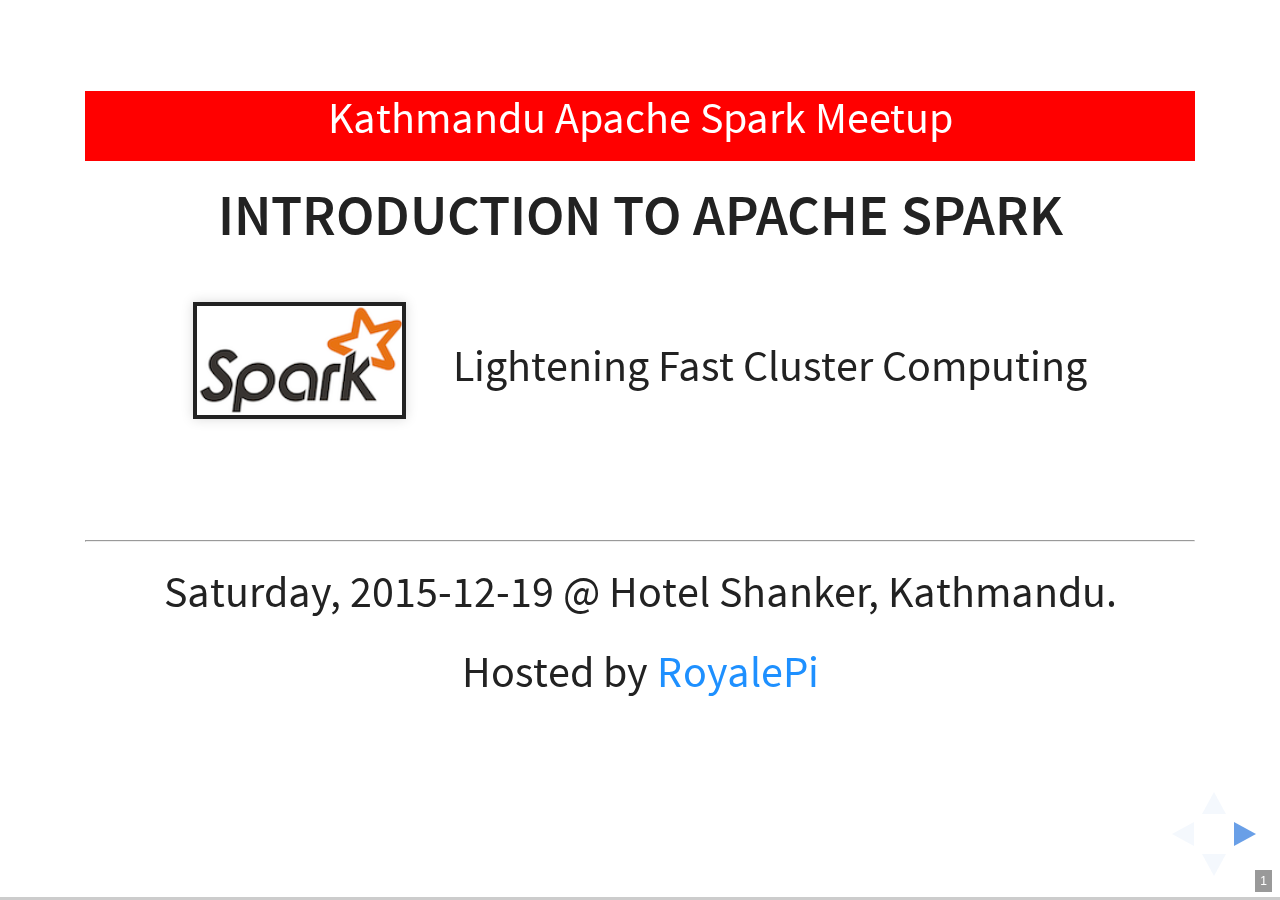
<file: my-presentations/kathmandu-apache-spark/introduction-to-spark/index.html>
<!DOCTYPE html>
<html lang="en">
<head>
    <meta charset="UTF-8">
    <meta name="author" content="Ganesh Chand">

    <meta name="apple-mobile-web-app-capable" content="true">
    <meta name="apple-mobile-web-app-status-bar-style" content="black-translucent">

    <title>Kathmandu-Apache-Spark-Meetup - Introduction to Apache Spark</title>
    <link href="css/reveal.css" rel="stylesheet">
    <!--<link href="css/theme/black.css" rel="stylesheet">-->
    <link href="css/theme/white.css" rel="stylesheet">
    <link href="css/mystyle.css" rel="stylesheet">
    <!-- Code syntax highlighting -->
    <link rel="stylesheet" href="lib/css/zenburn.css">

    <!--javascripts -->
    <script src="js/reveal.js" type="text/javascript"></script>
    <script src="lib/js/head.min.js"></script>
    <script src="plugin/highlight/highlight.js"></script>

    <!-- Printing and PDF exports -->
    <script>
        var link = document.createElement('link');
        link.rel = 'stylesheet';
        link.type = 'text/css';
        link.href = window.location.search.match(/print-pdf/gi) ? 'css/print/pdf.css' : 'css/print/paper.css';
        document.getElementsByTagName('head')[0].appendChild(link);
    </script>

    <!--[if lt IE 9]>
    <script src="lib/js/html5shiv.js"></script>
    <![endif]-->

</head>
<body>
<div class="reveal">

    <!-- Any section element inside of this container is displayed as a slide -->
    <div class="slides">
        <section data-background-color="white"> <!-- slide#1 -->
            <div class="slidesHeader">
                <p id="headerText">Kathmandu Apache Spark Meetup</p>
            </div>
            <h3 style="padding-top: 20px;">Introduction to Apache Spark</h3>

            <div style="height: 500px">
                <table>
                    <tbody>
                    <tr>
                        <td><img src="image/apache_spark_logo_2.jpeg"></td>
                        <td style="vertical-align: middle;">Lightening Fast Cluster Computing</td>
                    </tr>
                    </tbody>
                </table>
                <br>
                <hr>
                <p>Saturday, 2015-12-19 @ Hotel Shanker, Kathmandu.</p>

                <p>Hosted by <span style="color: dodgerblue">RoyalePi</span></p>

            </div>
            <!--<div class='instruction'>-->
            <!--Use &nbsp; &lt; &nbsp; and &nbsp; &gt; &nbsp; arrows to navigate-->
            <!--</div>-->
        </section>
        <section>
            <h2>Agenda</h2>
            <ul>
                <li class="fragment roll-in">About Kathmandu Apache Spark Meetup</li>
                <li class="fragment roll-in">About RoyalePi</li>
                <li class="fragment roll-in">Q&A by Databricks</li>
                <li class="fragment roll-in">Big Data Overview</li>
                <li class="fragment roll-in">Apache Spark Introduction</li>
                <li class="fragment roll-in">Hello from Paris by Ludwine</li>
                <li class="fragment roll-in">Break for Snacks - 12:00 - 12:30</li>
                <li class="fragment roll-in">Hands-on</li>
                <li class="fragment roll-in">Crime against Women in India case study using R & Python
                    by Aakash Bikram Chand</li>
                <li class="fragment roll-in">Quiz</li>
            </ul>
            <aside class="notes">
                <ul>
                    <li>10 AM - Greetings: Namaste and Good morning! First off, I would like to thank you all for
                        spending your Saturday with us. I am really thrilled to see so many of you here showing
                        interest in being part of Kathmandu Apache Spark Community. We have a long list of agenda for
                        today. Today's is to kick-start this meetup group and give an introductory overview of Big Data
                        in general and Apache Spark in particular.
                    </li>
                    <li>About Kathmandu Spark - 5 min.</li>
                    <li>About RoyalePi and Akalico Demo - 30 min.</li>
                    <li>Q&A by Databricks - 15 - 30 min.</li>
                    <li>Big Data Overview - 15 min.</li>
                    <li>Intro to Spark - 30 min.</li>
                    <li>Hello from Paris by Ludwine</li>
                    <li>Break at 12:00 for snacks - 30 min. and Jjung to give 15 min. presentation</li>
                    <li>Hands-On for 30 min.</li>
                    <li>Crime against Women in India using R & Python by Aakash Bikram Chand</li>
                    <li>Annonucements, wrapups and social hours 30 min.</li>
                </ul>
            </aside>
        </section>
        <section class="fragments">
            <h2>Kathmandu Apache Spark Meetup</h2>
            <ul>
                <li class="fragment roll-in">It's a community of professionals and enthusiasts</li>
                <li class="fragment roll-in">We are <strong>51</strong> members as of today</li>
                <li class="fragment roll-in">Once a quarter - can vary</li>
                <li class="fragment roll-in">Individual - share, learn and network</li>
                <li class="fragment roll-in">Companies - promote, attract talents</li>
                <li class="fragment roll-in">Hands-on better than just the presentation</li>
                <li class="fragment roll-in">Presentation and technical materials to be shared</li>
                <li class="fragment roll-in">Speakers - local, remote (US and other countries)</li>

            </ul>
        </section>
        <section>
            <section data-background-transition="zoom">
                <h2>About Me</h2>
                <p>Software Engineer (Data & Analytics) @ Guidewire Software, San Francisco Bay Area </p>
                <table>
                    <tr>
                        <td><img src="image/ganesh_big_data1.jpg" height="400px"></td>
                        <td style="vertical-align: middle;">
                            <table>
                                <tr>
                                    <td>Twitter</td>
                                    <td>@geechand</td>
                                </tr>
                                <tr>
                                    <td>LinkedIn</td>
                                    <td>chandganesh</td>
                                </tr>
                            </table>
                        </td>
                    </tr>
                </table>
                <!--<div style="height: 350px">-->
                <!--<img src="image/ganesh_big_data1.jpg">-->
                <!--</div>-->
            </section>
            <section class="fragments" data-autoslide="2000">
                <h3>Education</h3>
                <ul>
                    <li class="fragment roll-in">School</li>
                    <ul>
                        <li class="fragment roll-in">DPS, Doti</li>
                        <li class="fragment roll-in">LRI, Kathmandu</li>
                    </ul>
                    <li class="fragment roll-in">College</li>
                    <ul>
                        <li class="fragment roll-in">AMC PU College, Bangalore</li>
                        <li class="fragment roll-in">BVB College of Engg. and Tech, Hubli, Karnataka</li>
                    </ul>
                    <li class="fragment roll-in">Others</li>
                    <ul>
                        <li class="fragment roll-in">Continuing Studies - Stanford University and UCSC Santa Cruz</li>
                    </ul>
                </ul>
            </section>
            <section class="fragments" data-autoslide="2000">
                <h3>Professional Experience</h3>
                <ul>
                    <li class="fragment roll-in">11 years</li>
                    <li class="fragment roll-in">Past Companies: SunGard, Accenture, American National Insurance
                        Company
                    </li>
                    <li class="fragment roll-in">Places: Bangalore, Mumbai, Yokohama, Houston, San Francisco</li>
                </ul>
            </section>
        </section>
        <section>
            <section><h2>About RoyalePi</h2></section>
            <section>
                <h3>Who We Are?</h3>
                <ul>
                    <li class="fragment roll-in">Kathmandu based Startup, founded in 2013</li>
                    <li class="fragment roll-in">Development Center - Kathmandu and Dhangadhi</li>
                    <li class="fragment roll-in">We're in it to
                        <block class="royalePILogo">ins
                            <block class="pi">π</block>
                            re
                        </block>
                    </li>
                    <li class="fragment roll-in">4 members</li>
                </ul>
                <block class="fragment roll-in"><img src="image/RoyalePITeam.jpg" height="300px"></block>
            </section>
            <section>
                <h3>What We Do?</h3>
                <ul>
                    <li class="fragment roll-in">Build Software Products - Transactional and Data Analytics</li>
                    <li class="fragment roll-in">Training for Data Scientist and Data Engineer</li>
                    <ul class="fragment roll-in">
                        <li>Big Data</li>
                        <li>Hadoop</li>
                        <li>Python</li>
                        <li>R</li>
                        <li>Spark</li>
                        <li>Scala</li>
                        <li>Machine Learning</li>
                    </ul>
                </ul>
            </section>
            <section>
                <h3>what's Next?</h3>
                <ul>
                    <li>Data Driven Analytic applications - Work-in-progress</li>
                    <li>Why Spark?</li>
                </ul>
                <aside class="notes">
                    Spark is Open Source
                    Provides Multiple Language Interface
                    Huge Community
                    Single platform for interactive, iterative, streaming and batch analtycis
                </aside>
            </section>
            <section>
                <h3>Akalico Overview</h3>
            </section>
        </section>
        <section>
            <h2>Overview and Q&A by Databricks</h2>
            <table>
                <tr>
                    <td><img src="image/DatabricksTeamandGanesh.jpg" height="400px"></td>
                    <td style="vertical-align: middle;">
                        <ul>
                            <li>Denny Lee</li>
                            <li>Jason Pohl</li>
                        </ul>
                    </td>
                </tr>
            </table>
        </section>
        <section>
            <section>
                <h1>Big Data Overview</h1>
                <div style="height: 500px">
                    <img src="image/big_data_head.jpg">
                </div>
            </section>
            <section class="fragments">
                <h2>What is Big Data?</h2>

                <p class="fragment roll-in">It depends...</p>
            </section>
            <section>
                <p>Google & Oxford</p>

                <div style="height: 500px">
                    <img src="image/big_data_oxford_definition.jpg">
                </div>
            </section>
            <section>
                <blockquote>"Big data is a broad term for data sets so <strong>large or
                    complex</strong>
                    that traditional data processing applications are inadequate."
                    <br>- wikipedia
                </blockquote>
            </section>
            <section>
                <p>As per <strong>Siri...</strong></p>
                <div style="height: 500px">
                    <img src="image/siri_big-data.PNG">
                </div>
            </section>
            <section>
                <p>The Four Vs...</p>

                <div style="height: 500px">
                    <img src="image/four-V-of-big-data.jpg">
                    <footer class="sourceCredit">
                        source:http://www.datasciencecentral.com/profiles/blogs/data-veracity
                    </footer>
                </div>
                <aside class="notes">
                    <ul>
                        <li>Volume- refers to the vast amounts of data generated every second. Just think of all the
                            emails,
                            twitter messages, photos, video clips, sensor data etc. we produce and share every second.
                            We are not talking Terabytes but Zettabytes or Brontobytes.
                            On Facebook alone we send 10 billion messages per day, click the "like' button 4.5 billion
                            times and upload 350 million new pictures each and every day.
                            This increasingly makes data sets too large to store and analyse using traditional database
                            technology. With big data technology we can now store and use these data sets with the help
                            of distributed
                            systems, where parts of the data is stored in different locations and brought together by
                            software.
                        </li>

                        <li>Velocity - Velocity refers to the speed at which new data is generated and the speed at
                            which data
                            moves
                            around. Just think of social media messages going viral in seconds, the speed at which
                            credit card transactions are checked for fraudulent activities, or the milliseconds it takes
                            trading
                            systems to analyse social media networks to pick up signals that trigger decisions to buy or
                            sell
                            shares. Big data technology allows us now to analyse the data while it is being generated,
                            without ever
                            putting it into databases.
                            "If only Bradley arm was long.." tweet by Ellen during the Oscars ceremony - surpassed the
                            million
                            mark within hours.
                        </li>

                        <li>Variety refers to the different types of data we can now use. In the past we focused on
                            structured
                            data that neatly fits into tables or relational databases, such as financial data (e.g.
                            sales by product
                            or region).
                            In fact, 80% of the world’s data is now unstructured, and therefore can’t easily be put into
                            tables
                            (think of photos, video sequences or social media updates). With big data technology we can
                            now harness
                            differed types of data (structured and unstructured) including messages, social media
                            conversations, photos, sensor
                            data, video or voice recordings and bring them together with more traditional,
                            structured data.
                        </li>

                        <li>Veracity refers to the messiness or trustworthiness of the data. With many forms of big
                            data,
                            quality and accuracy are less controllable (just think of Twitter posts with hash tags,
                            abbreviations, typos and
                            colloquial speech as well as the reliability and accuracy of content) but big data and
                            analytics technology now allows us
                            to work with these type of data. The volumes often make up for the lack of quality or
                            accuracy.
                        </li>
                    </ul>

                </aside>
            </section>
            <section>
                <p>Well, there is the 5th "V" - Value.</p>
                <ul>
                    <li>Most Important V of Big Data</li>
                    <li>Cost & Benefits</li>
                </ul>
                <aside class="notes">
                    <p>Having access to big data is no good unless we can turn it into value.
                        Companies are starting to generate amazing value from their big data. So you can safely argue
                        that
                        'value' is the most important V of Big Data. It is important that businesses make a business
                        case
                        for any attempt to collect and leverage big data. It is so easy to fall into the buzz trap and
                        embark on big data initiatives without a clear understanding of costs and benefits.
                    </p>
                </aside>
            </section>
            <section>
                <p>Some use cases</p>
                <!--<ul class="slideList">-->
                <ul class="fragment roll-in">
                    <li class="fragment highlight-current-blue">Understanding and Targeting Customers - amazon.com</li>
                    <li class="fragment highlight-current-blue">Understanding and Optimizing Business Processes - Talent
                        Acquisition
                    </li>
                    <li class="fragment highlight-current-blue">Personal Quantification and Performance Optimization -
                        Fitness Apps
                    </li>
                    <li class="fragment highlight-current-blue">Improving Healthcare service - Disease Prevention and
                        Control
                    </li>
                    <li class="fragment highlight-current-blue">Improving Sports Performance - Sports Science,
                        MoneyBall
                    </li>
                    <li class="fragment highlight-current-blue">Improving customer Service - Guest Analytics for
                        Hotels
                    </li>
                    <li class="fragment highlight-current-blue">Improving Security and Law Enforcement - Predictive
                        policing
                    </li>
                </ul>
                <aside class="notes">
                    <ul>
                        <li><strong>Understanding and Targeting Customers:</strong> This is one of the biggest and most
                            publicized areas
                            of big data use today. Here, big data is used to better understand customers and their
                            behaviors and preferences.
                            Companies are keen to expand their traditional data sets with social media data, browser
                            logs as well as text analytics and sensor data to get a more complete picture
                            of their customers. The big objective, in many cases, is to create predictive models. You
                            might remember the example of U.S. retailer Target, who is now able to very
                            accurately predict when one of their customers will expect a baby. Using big data, Telecom
                            companies can now better predict customer churn; Wal-Mart can predict what
                            products will sell, and car insurance companies understand how well their customers actually
                            drive. Even government election campaigns can be optimized using big data
                            analytics. Some believe, Obama’s win after the 2012 presidential election campaign was due
                            to his team’s superior ability to use big data analytics.
                        </li>
                        <li><strong>Understanding and Optimizing Business Processes:</strong>

                            Big data is also increasingly used to optimize business processes. Retailers are able to
                            optimize
                            their stock based on predictions generated from social media data,
                            web search trends and weather forecasts. One particular business process that is seeing a
                            lot of big
                            data analytics is supply chain or delivery route optimization.
                            Here, geographic positioning and radio frequency identification sensors are used to track
                            goods or
                            delivery vehicles and optimize routes by integrating live traffic data,
                            etc. HR business processes are also being improved using big data analytics. This includes
                            the
                            optimization of talent acquisition – Moneyball style, as well as the
                            measurement of company culture and staff engagement using big data tools.
                        </li>
                        <li><strong>Personal Quantification and Performance Optimization:</strong>
                            Big data is not just for companies and governments but also for all of us individually. We
                            can now benefit from the data generated from wearable devices such as smart
                            watches or smart bracelets. Take the Up band from Jawbone as an example: the armband
                            collects data on our calorie consumption, activity levels, and our sleep patterns.
                            While it gives individuals rich insights, the real value is in analyzing the collective
                            data. In Jawbone’s case, the company now collects 60 years worth of sleep data
                            every night. Analyzing such volumes of data will bring entirely new insights that it can
                            feed back to individual users. The other area where we benefit from big data
                            analytics is finding love - online this is. Most online dating sites apply big data tools
                            and algorithms to find us the most appropriate matches.
                        </li>
                        <li><strong>Improving Healthcare and Public Health:</strong>
                            The computing power of big data analytics enables us to decode entire DNA strings in minutes
                            and will allow us to find new cures and better understand and predict
                            disease patterns. Just think of what happens when all the individual data from smart watches
                            and wearable devices can be used to apply it to millions of people and
                            their various diseases. The clinical trials of the future won’t be limited by small sample
                            sizes but could potentially include everyone! Big data techniques are
                            already being used to monitor babies in a specialist premature and sick baby unit. By
                            recording and analyzing every heart beat and breathing pattern of every baby,
                            the unit was able to develop algorithms that can now predict infections 24 hours before any
                            physicalsymptoms appear. That way, the team can intervene early and save
                            fragile babies in an environment where every hour counts. What’s more, big data analytics
                            allow us to monitor and predict the developments of epidemics and disease
                            outbreaks. Integrating data from medical records with social media analytics enables us to
                            monitor flu outbreaks in real-time, simply by listening to what people are saying, i.e.
                            “Feeling
                            rubbish today - in bed with a cold”.
                        </li>
                        <li><strong>Improving Sports Performance:</strong>

                            Most elite sports have now embraced big data analytics. We have the IBM SlamTracker tool for
                            tennis
                            tournaments; we use video analytics that track the performance
                            of every player in a football or baseball game, and sensor technology in sports equipment
                            such as basket balls or golf clubs allows us to get feedback (via smart
                            phones and cloud servers) on our game and how to improve it. Many elite sports teams also
                            track athletes outside of the sporting environment – using smart technology
                            to track nutrition and sleep, as well as social media conversations to monitor emotional
                            wellbeing.
                        </li>
                        <li>Improving customer Service:</li>
                        <li><strong>Improving Security and Law Enforcement:</strong>
                            Big data is applied heavily in improving security and enabling law enforcement. I am sure
                            you are aware of the revelations that the National Security Agency (NSA)
                            in the U.S. uses big data analytics to foil terrorist plots (and maybe spy on us).
                            Others use big data techniques to detect and prevent cyber attacks. Police forces use big
                            data tools to catch criminals and even predict criminal activity and
                            credit card companies use big data use it to detect fraudulent transactions.
                        </li>

                    </ul>
                </aside>
            </section>
            <section class="fragments" data-background-transition="concave" data-background-color="white">
                <h2>Interesting Facts About Big Data</h2>
                <img src="image/big_data_fact_1.png">
                <footer class="sourceCredit"> source: https://mydigitaleyeshadow.wordpress.com/</footer>
            </section>
            <section data-background-transition="concave">
                <!--<h2>Interesting Facts About Big Data</h2>-->
                <p>
                    The NSA is thought to analyze <strong>1.6%</strong>
                    of all global traffic - around <strong>30 petabytes</strong>(30 million gigabytes) <strong>every
                    day!</strong></p>
            </section>
            <section data-background-transition="concave">
                <!--<h2>Interesting Facts About Big Data</h2>-->
                <p>Around <strong>100 hours</strong> of videos are uploaded to YouTube <strong>every minute</strong>
                    and it would take you around <strong>15</strong> years to watch every video uploaded by users in one
                    day.</p>
            </section>
            <section data-background-transition="concave">
                <!--<h2>Interesting Facts About Big Data</h2>-->
                <p>If you burned all of the data created in just <strong>one day onto DVDs</strong>, you could stack
                    them on top of each other and reach the moon - <strong>twice</strong>.
                </p>
            </section>
            <section data-background-transition="concave">
                <!--<h2>Interesting Facts About Big Data</h2>-->
                <p>The big data industry is expected to grow from <strong>US$20.2 billion</strong>
                    in 2013 to about <strong>US$54.3 billion</strong>.
                </p>
            </section>
            <section data-background-transition="concave">
                <!--<h2>Interesting Facts About Big Data</h2>-->
                <p><strong>1.9 million</strong> IT jobs will be created in the US by 2015 to carry out big data
                    projects.
                    Each of those will be supported by 3 new jobs created outside of IT - meaning a
                    total of <strong>6 million</strong> new jobs .
                </p>
            </section>
            <section data-background-transition="concave">
                <!--<h2>Interesting Facts About Big Data</h2>-->
                <blockquote>
                    “There were <strong>5 exabytes</strong> of information created between the dawn of civilization
                    through 2003, but that much information is now created <strong>every 2 days</strong>”
                    <br>- Eric Schmidt, Google in 2010
                </blockquote>
            </section>
            <section data-background-transition="concave">
                <!--<h2>Interesting Facts About Big Data</h2>-->
                <blockquote>
                    “Information is the <strong>oil of the 21st century</strong>, and analytics is the combustion
                    engine.”
                    <br>Peter Sondergaard, Gartner Research
                </blockquote>
                <p class="fragment roll-in">No surprise - Facebook, Gmail, LinkedIn are all free!</p>
            </section>
            <section>
                <h1>Hadoop</h1>

                <div style="height: 500px">
                    <img src="image/hadoop_elephant.jpg">
                </div>
            </section>
            <section class="fragments">
                <h2>What is Hadoop?</h2>

                <p class="fragment roll-in">The Blind Men and the Elephant...</p>

                <div class="fragment roll-in" style="height: 500px">
                    <img src="image/the-blind-men-and-the-elephant.jpg">
                </div>
            </section>
            <section>
                <h3>Hadoop is an open-source framework for big data</h3>
                <ul class="slideList">
                    <img src="image/doug_cutting.jpg">
                    <li class="fragment roll-in">
                        Hadoop was created by Doug Cutting and Mike Cafarella in 2005. Inspired by Google's white papers
                    </li>
                    <li class="fragment roll-in">
                        Hadoop is distributed, reliable and fault tolerant
                    </li>
                    <li class="fragment roll-in">
                        Horizontal scalability from single computer to thousands of cluster nodes.
                    </li>
                    <li class="fragment roll-in">
                        MapReduce White Paper by Jorrrey Dean and Sanjay Ghemawat -
                        <footer>
                            http://static.googleusercontent.com/media/research.google.com/en//archive/mapreduce-osdi04.pdf
                        </footer>
                    </li>
                    <li class="fragment roll-in">
                        The Four modules - Hadoop Common, HDFS, YARN & MapReduce
                    </li>
                </ul>
                <aside class="notes">
                    <ul>
                        <li><strong>Hadoop History:</strong>
                            Hadoop was created by Doug Cutting and Mike Cafarella in 2005. Cutting, who was working at
                            Yahoo! at the time, named it after his son's toy elephant.
                            It was originally developed to support distribution for the Nutch search engine project.

                            Hadoop managed by the Apache Foundation is a powerful open-source platform written
                            in java that is capable of processing large amounts of heterogeneous data-sets at scale in a
                            distributive fashion on cluster of computers using simple programming models. It is designed
                            to scale up from single server to thousands of machines, each offering local computation and
                            storage and has become an in-demand technical skill.
                        </li>
                        <li><strong>Hadoop Architecture:</strong>The Apache Hadoop framework includes following four
                            modules:
                            <ul>
                                <li><strong>Hadoop Common:</strong> Contains Java libraries and utilities needed by
                                    other Hadoop modules. These libraries give filesystem and OS level abstraction and
                                    comprise of the essential Java files and scripts that are required to start Hadoop.
                                </li>
                                <li><strong>Hadoop Distributed File System (HDFS):</strong> A distributed file-system
                                    that provides
                                    high-throughput access to application data on the community machines thus providing
                                    very
                                    high aggregate bandwidth across the cluster.
                                </li>
                                <li><strong>Hadoop YARN:</strong> A resource-management framework responsible for job
                                    scheduling and
                                    cluster resource management.
                                </li>
                                <li><strong>Hadoop MapReduce:</strong> This is a YARN- based programming model for
                                    parallel processing of
                                    large data sets.
                                </li>
                            </ul>
                        </li>
                    </ul>
                </aside>
            </section>
            <section>
                <p>Hadoop Ecosystem</p>

                <div style="height: 500px">
                    <img src="image/hadoop_ecosystem.jpg">
                </div>
                <p><a>https://hadoopecosystemtable.github.io/</a></p>
                <aside class="notes">
                    Hadoop Ecosystem:

                    Hadoop has gained its popularity due to its ability of storing, analyzing and accessing
                    large amount of data, quickly and cost effectively through clusters of
                    commodity hardware. It wont be wrong if we say that Apache Hadoop is actually a collection
                    of several components and not just a single product.

                    With Hadoop Ecosystem there are several commercial along with an open source products which
                    are broadly used to make Hadoop laymen accessible and more usable.

                    The following sections provide additional information on the individual components:

                    <li>MapReduce

                        Hadoop MapReduce is a software framework for easily writing applications which process big
                        amounts of data in-parallel on large clusters of commodity hardware in
                        a reliable, fault-tolerant manner. In terms of programming, there are two functions which
                        are most common in MapReduce.

                        <strong>The Map Task:</strong> Master computer or node takes input and convert it into divide it into smaller
                        parts and distribute it on other worker nodes. All worker nodes solve
                        their own small problem and give answer to the master node.
                        <strong>The Reduce Task:</strong> Master node combines all answers coming from worker node and forms it in
                        some form of output which is answer of our big distributed problem.
                        Generally both the input and the output are reserved in a file-system. The framework is
                        responsible for scheduling tasks, monitoring them and even re-executes the
                        failed tasks.
                    </li>
                    <li><strong>Hadoop Distributed File System (HDFS)</strong>

                        HDFS is a distributed file-system that provides high throughput access to data. When data is
                        pushed to HDFS, it automatically splits up into multiple blocks and
                        stores/replicates the data thus ensuring high availability and fault tolerance.

                        Note: A file consists of many blocks (large blocks of 64MB and above).

                        Here are the main components of HDFS:

                        NameNode: It acts as the master of the system. It maintains the name system i.e.,
                        directories and files and manages the blocks which are present on the DataNodes.

                        DataNodes: They are the slaves which are deployed on each machine and provide the actual
                        stor­age.
                        They are responsible for serving read and write requests for the clients.

                        Secondary NameNode: It is responsible for performing periodic checkpoints. In the event of
                        NameNode failure, you can restart the NameNode using the checkpoint.
                    </li>
                    <li><strong>Hive:</strong>

                        Hive is part of the Hadoop ecosystem and provides an SQL like interface to Hadoop. It is a
                        data warehouse system for Hadoop that facilitates easy data summarization,
                        ad-hoc queries, and the analysis of large datasets stored in Hadoop compatible file systems.

                        It provides a mechanism to project structure onto this data and query the data using a
                        SQL-like language called HiveQL. Hive also allows traditional map/reduce
                        programmers to plug in their custom mappers and reducers when it is inconvenient or
                        inefficient to express this logic in HiveQL.

                        The main building blocks of Hive are –

                        Metastore – To store metadata about columns, partition and system catalogue.
                        Driver – To manage the lifecycle of a HiveQL statement
                        Query Compiler – To compiles HiveQL into a directed acyclic graph.
                        Execution Engine – To execute the tasks in proper order which are produced by the compiler.
                        HiveServer – To provide a Thrift interface and a JDBC / ODBC server.
                    </li>

                    <li><strong>HBase (Hadoop DataBase):</strong>

                        HBase is a distributed, column oriented database and uses HDFS for the underlying storage.
                        As said earlier, HDFS works on write once and read many times pattern,
                        but this isn’t a case always. We may require real time read/write random access for huge
                        dataset; this is where HBase comes into the picture. HBase is built on
                        top of HDFS and distributed on column-oriented database.

                        Here are the main components of HBase:

                        HBase Master: It is responsible for negotiating load balancing across all RegionServers and
                        maintains the state of the cluster. It is not part of the actual
                        data storage or retrieval path.
                        RegionServer: It is deployed on each machine and hosts data and processes I/O requests.
                    </li>

                    <li><strong>Zookeeper:</strong>

                        ZooKeeper is a centralized service for maintaining configuration information, naming,
                        providing
                        distributed synchronization and providing group services which
                        are very useful for a variety of distributed systems. HBase is not operational without
                        ZooKeeper.
                    </li>

                    <li><strong>Mahout:</strong>

                        Mahout is a scalable machine learning library that implements various different approaches
                        machine learning. At present Mahout contains four main groups of algorithms:

                        Recommendations, also known as collective filtering
                        Classifications, also known as categorization
                        Clustering
                        Frequent itemset mining, also known as parallel frequent pattern mining
                        Algorithms in the Mahout library belong to the subset that can be executed in a distributed
                        fashion and have been written to be executable in MapReduce.
                        Mahout is scalable along three dimensions: It scales to reasonably large data sets by
                        leveraging algorithm properties or implementing versions based on Apache Hadoop.
                    </li>

                    <li><strong>Sqoop (SQL-to-Hadoop):</strong>

                        Sqoop is a tool designed for efficiently transferring structured data from SQL Server and
                        SQL Azure to HDFS and then uses it in MapReduce and Hive jobs.
                        One can even use Sqoop to move data from HDFS to SQL Server.
                    </li>

                    <li><strong>Apache Spark:</strong>

                        Apache Spark is a general compute engine that offers fast data analysis on a large scale.
                        Spark is built on HDFS but bypasses MapReduce and instead uses its
                        own data processing framework. Common uses cases for Apache Spark include real-time queries,
                        event stream processing, iterative algorithms, complex operations
                        and machine learning.
                    </li>

                    <li><strong>Pig:</strong>

                        Pig is a platform for analyzing and querying huge data sets that consist of a high-level
                        language for expressing data analysis programs, coupled with infrastructure
                        for evaluating these programs. Pig’s built-in operations can make sense of semi-structured
                        data, such as log files, and the language is extensible using Java to add
                        support for custom data types and transformations.

                        Pig has three main key properties:

                        Extensibility
                        Optimization opportunities
                        Ease of programming
                        The salient property of Pig programs is that their structure is amenable to substantial
                        parallelization, which in turns enables them to handle very large data sets.
                        At the present time, Pig’s infrastructure layer consists of a compiler that produces
                        sequences of MapReduce programs.
                    </li>

                    <li><strong>Oozie:</strong>

                        Apache Oozie is a workflow/coordination system to manage Hadoop jobs.
                    </li>

                    <li><strong>Flume:</strong>

                        Flume is a framework for harvesting, aggregating and moving huge amounts of log data or text
                        files in and out of Hadoop. Agents are populated throughout ones IT
                        infrastructure inside web servers, application servers and mobile devices. Flume itself has
                        a query processing engine, so it’s easy to transform each new batch of
                        data before it is shuttled to the intended sink.
                    </li>

                    <li><strong>Ambari:</strong>

                        Ambari was created to help manage Hadoop. It offers support for many of the tools in the
                        Hadoop ecosystem including Hive, HBase, Pig, Sqoop and Zookeeper. The tool
                        features a management dashboard that keeps track of cluster health and can help diagnose
                        performance issues.
                    </li>

                    <li><strong>Conclusion:</strong>

                        Hadoop is powerful because it is extensible and it is easy to integrate with any component.
                        Its popularity is due in part to its ability to store, analyze and access
                        large amounts of data, quickly and cost effectively across clusters of commodity hardware.
                        Apache Hadoop is not actually a single product but instead a collection of
                        several components. When all these components are merged, it makes the Hadoop very user
                        friendly.
                    </li>
                    </ul>
                </aside>
            </section>
            <section>
                <div style="height: 500px">
                    <img src="image/hadoop-is-complicated.jpg">
                </div>
                <p class="fragment roll-in"><strong>It's Complicated, I know...</strong>

                <p/>

                <aside class="notes">
                    Hadopp has its limitations. Hadoop was designed for batch processing over
                    periods oftime in the hour or even day ranges.
                    Many efforts have been done to make it faster and some of the tools mentioned
                    in the preivous sldies have beeen improved, lowering the latency to the
                    seconds range. But, it is far from being fast enough for applications that require
                    sub-seconds latency/resoponse time.

                    Another problem is that its ecosystem is very rich and diverse.
                    Uses many programming lanauges and different data abstracgtions.
                    It results in a steep learning curve, maintenance nightmare, difficult to
                    setup and configure.
                </aside>

            </section>

        </section>
        <section>
            <section>
                <h1>Apache Spark Introduction</h1>
            </section>
            <section>
                <h2>What is Apache Spark?</h2>

                <p>Apache Spark is a cluster computing platform designed to be fast and general-purpose</p>
                <ul>
                    <li><strong>Speed</strong> - ~100x times faster than MapReduce</li>
                    <li><strong>Generality</strong> - Batch, iterative, interactive, stream</li>
                    <li><strong>Accessibility</strong> - APIs in Java, Scala, Python, R</li>
                    <li><strong>Spark can run in Hadoop clusters</strong></li>
                </ul>
                <aside class="notes">
                    <ul>
                        <li>Speed - “Speed is important in processing large datasets, as it means the difference
                            between exploring data interactively and waiting minutes or hours. One of the main
                            features Spark offers for speed is the ability to run computations in memory,
                            but the system is also more efficient than MapReduce for complex applications running on
                            disk.
                        </li>

                        <li>Generality - Spark is designed to cover a wide range of workloads that previously required
                            separate distributed systems, including batch applications, iterative algorithms,
                            interactive
                            queries, and streaming. It makes it easy and inexpensive to combine different processing
                            types,
                            which is often necessary in production data analysis pipelines. In addition, it reduces
                            the management burden of maintaining separate tools.
                        </li>

                        <li>Close Integration with other Big Data tools.
                            Spark can run in Hadoop clusters and access any Hadoop data source, including Cassandra.
                            Thus, investment on existing Hadoop infrastructure can still be integrated with Spark.
                        </li>
                    </ul>
                </aside>
            </section>
            <section>
                <h2>History of Spark</h2>
                <ul>
                    <li>Created in 2009 at UC Berkeley AMPLab</li>
                    <li>Mostly Written in Scala</li>
                    <li>Open Sourced in 2010</li>
                    <li>Spark Paper published by Matei Zaharia,
                        Mosharaf Chowdhury, Michael J. Franklin, Scott Shenker and Ion Stoica
                    </li>
                    <li>More than 400 developers from more than 100 organizations</li>
                    <li>It is currently the most active Apache project</li>
                </ul>
                <aside class="notes">
                    Spark was created in 2009 at UC Berkeley AMPLab and was open sourced in 2010.
                    The original Spark paper[1] was published in the same year by Matei Zaharia,
                    Mosharaf Chowdhury, Michael J. Franklin, Scott Shenker and Ion Stoica.
                    Starting with only a couple of developers, it quickly attracted attention
                    of a wider community. Today it has more than 400 developers from more than
                    100 organizations and the list keeps growing! It is currently the most active
                    Apache project.
                </aside>
            </section>
            <section>
                <h3>Spark Vs Hadoop - Tools</h3>
                <img src="image/spark/spark-vs-hadoop.jpg">
            </section>
            <section>
                <h3>Spark Vs Hadoop - Data Processing</h3>
                <img src="image/spark/spark-vs-hadoop-processing.jpg">
            </section>
            <section>
                <h3>Commercial Packaging and Distributions</h3>
                <img src="image/spark/spark-distributors-and-applications.jpg">
            </section>
            <section>
                <pre><code class="bash" data-trim contenteditable>
                    /** Scala REPL **/

    $ cd $SPARK_HOME
    $ bin/spark-shell --master "local[*]" --driver-memory 2G
                </code></pre>
                <ul>
                    <li>Spark context available as <strong>sc</strong>.</li>
                    <li>SQL context available as <strong>sqlContext</strong>.</li>
                </ul>
            </section>
            <section>
                <h3>RDD(Resilient Distributed Dataset)</h3>
                <ul>
                    <li>Main Abstraction in Spark</li>
                    <li>A distributed memory abstraction that lets programmers perform in-memory computations on large
                        clusters in a fault-tolerant manner</li>
                    <li>Two ways to create RDDs: </li>
                    <ul>
                        <li>Parallelizing an existing collection in your driver program</li>
                        <li>Referencing a dataset in an external storage system, such as a shared filesystem, HDFS</li>
                    </ul>
                    <li>White Papers
                        <ul class="slideList">
                            <li>June 2010 - http://www.cs.berkeley.edu/~matei/papers/2010/hotcloud_spark.pdf</li>
                            <li>April 2012 - http://www.cs.berkeley.edu/~matei/papers/2012/nsdi_spark.pdf</li>
                        </ul>
                    </li>
                </ul>
                <aside class="notes">
                    <p>
                        “The main abstraction in Spark is that of a resilient dis-
                        tributeddataset (RDD),which represents a read-only collection of objects partitioned across a
                        set of machines that can be rebuilt if a partition is lost.
                        Users can explicitly cache an RDD in memory across machines and reuse it in multiple MapReduce-like
                        parallel operations.
                        RDDs achieve fault tolerance through a notion of lineage: if a partition of an RDD is lost, the RDD has
                        enough information about how it was derived from other RDDs to be able to rebuild just that partition.”
                    </p>
                </aside>
            </section>
            <section>
                <h3>Creating RDD using an existing collection</h3>
                <img src="image/spark/spark-rdd-parallelcollection.jpg">
                <aside class="notes">
                    Parallelized collections are created by calling SparkContext’s parallelize method on an existing
                    collection in your driver program (a Scala Seq). The elements of the collection are copied to form
                    a distributed dataset that can be operated on in parallel.

                    Once created, the distributed dataset (distData) can be operated on in parallel. For example, we might
                    call distData.reduce((a, b) => a + b) to add up the elements of the array. We describe operations on
                    distributed datasets later on.

                    One important parameter for parallel collections is the number of partitions to cut the dataset into.
                    Spark will run one task for each partition of the cluster. Typically you want 2-4 partitions for each
                    CPU in your cluster. Normally, Spark tries to set the number of partitions automatically based on your
                    cluster. However, you can also set it manually by passing it as a second parameter to parallelize
                    (e.g. sc.parallelize(data, 10)). Note: some places in the code use the term slices (a synonym for partitions)
                    to maintain backward compatibility.
                </aside>
            </section>
            <section>
                <h3>Creating RDD using external datasets</h3>
                <img src="image/spark/spark-rdd-external-data.jpg">
                <aside class="notes">
                    Spark can create distributed datasets from any storage source supported by Hadoop, including your
                    local file system, HDFS, Cassandra, HBase, Amazon S3, etc. Spark supports text files, SequenceFiles,
                    and any other Hadoop InputFormat.

                    Text file RDDs can be created using SparkContext’s textFile method. This method takes an URI for the
                    file (either a local path on the machine, or a hdfs://, s3n://, etc URI) and reads it as a collection
                    of lines.

                    Once created, distFile can be acted on by dataset operations. For example, we can add up the sizes
                    of all the lines using the map and reduce operations as follows:
                    distFile.map(s => s.length).reduce((a, b) => a + b).
                    The textFile method also takes an optional second argument for controlling the number of partitions
                    of the file. By default, Spark creates one partition for each block of the file (blocks being 64MB
                    by default in HDFS), but you can also ask for a higher number of partitions by passing a larger value.
                    Note that you cannot have fewer partitions than blocks.

                </aside>
            </section>
            <section>
                <h3>RDD Operations</h3>
                <ul>
                    <li>Transformations</li>
                        <ul>
                            <li>map()</li>
                            <li>filter()</li>
                            <li>join()</li>
                        </ul>
                    <li>Actions</li>

                        <ul>
                            <li>collect()</li>
                            <li>reduce()</li>
                            <li>count()</li>
                        </ul>
                    <li>All transformations in Spark are lazy</li>
                    <li>Can persist an RDD in memory using the persist (or cache) method</li>
                </ul>
            </section>
            <section>
					<pre><code class="scala" data-trim contenteditable>
                        /** Spark Scala REPL example **/

     val listOfNumber = (1 to 10).toList // List[Int]
     val numRDD = sc.parallelize(listOfNumber) // RDD[Int]
     numRDD.collect // Array[Int]
     numRDD.first // Int
     numRDD.take(2) // Int
     val evenNumRDD = numRDD.filter(_ % 2 == 0)
     val oddNumRDD = numRDD.filter(_ % 2 != 0)
     evenNumRDD.collect
     oddNumRDD.collect
     val unionRDD = evenNumRDD.union(oddNumRDD)
     unionRDD.collect
     val sortedUnionRDD = unionRDD.collect.sorted
     sortedUnionRDD.collect
/** end **/
                    </code></pre>
            </section>
            <section>
                <h3>Spark SQL and DataFrame</h3>
                <ul>
                    <li><strong>Spark SQL</strong> is a Spark module for structured data processing</li>
                    <li>A <strong>DataFrame</strong> is a distributed collection of data organized into named columns.</li>
                    <li>registerAsTempTable()</li>
                </ul>
                <aside class="notes">
                    Spark SQL provides a programming abstraction called DataFrames and can also act as distributed SQL query engine.
                    It is conceptually equivalent to a table in a relational database or a data frame in R/Python,
                    but with richer optimizations under the hood. DataFrames can be constructed from a wide array of
                    sources such as: structured data files, tables in Hive, external databases, or existing RDDs.
                </aside>
            </section>
            <section>
					<pre class="myPreClass"><code class="scala" data-trim contenteditable>
                        /** Spark SQL and DataFrame **/

  // Create the DataFrame
  val df = sqlContext.read.json("examples/src/main/resources/people.json")

  df.printSchema() // Print the schema in a tree format
  df.show() // Show the content of the DataFrame
  df.select("name").show() // Select only the "name" column

  df.registerTempTable("people") //register it as a table
  sqlContext.sql("select * from people").show
/** end **/
                    </code></pre>
            </section>
        </section>
        <section>
            <section>
                <h3>Spark Hands-On</h3>
            </section>
            <section>
                <ul>
                <li><strong>Pre-requisite</strong> - <u>Apache Spark is installed and working</u></li>

                        <li>Installation steps avaialable at:</li>
                    <a href="http://github.com/ganeshchand/kathmandu-spark-meetup-intro-to-spark/notes/install-spark.md">
                        http://github.com/ganeshchand/kathmandu-spark-meetup-intro-to-spark/notes/install-spark.md
                    </a>
                <li>Data and Source code available at:</li>
                <a href="https://github.com/ganeshchand/kathmandu-spark-meetup-intro-to-spark">
                    https://github.com/ganeshchand/kathmandu-spark-meetup-intro-to-spark
                </a>
                    </ul>
            </section>
        </section>
        <section>
            <h3>Crime Against Women case study using R and Python</h3>
        </section>
        <section>
            <h3>Quiz</h3>
            <ul>
                <li class="fragment roll-in">Who created Hadoop?</li>
                <li class="fragment roll-in">What University was Apache Spark originally developed at?</li>
                <li class="fragment roll-in">What year was Apache Spark made an open source technology?</li>
            </ul>
            <aside class="notes">
                <ul>
                    <li>Hadoop was created by Doug Cutting and Mike Cafarella in 2005.</li>
                    <li>Apache Spark was originally developed in the AMPLab at University of California, Berkeley in 2009</li>
                    <li>It was made open source in 2010</li>

                </ul>
            </aside>
        </section>
        <section>
            <h3>Thank You!</h3>

        </section>
        <!--<div class="slidesFooter">-->
        <!--<p id="footerCopyRight"><span>Copyright ©2015 RoyalePi Technology</span>-->
        <!--&lt;!&ndash;<span id="footerContact"><a href="contact@royalepi.com">email: contact@royalepi.com</a></span>&ndash;&gt;-->
        <!--</p>-->
        <!--</div>-->

    </div>
</div>
<script>
    // Full list of configuration options available here:
    // https://github.com/hakimel/reveal.js#configuration
    Reveal.initialize({
        /** parallax background effect
         parallaxBackgroundImage: 'https://s3.amazonaws.com/hakim-static/reveal-js/reveal-parallax-1.jpg',
         parallaxBackgroundHorizontal: 200,
         parallaxBackgroundVertical: 50,
         **/
        controls: true,
        progress: true,
        history: true,
        slideNumber: true,
        keyboard: true,
        overview: true,
        touch: true,
        fragments: true,
        center: true,
        theme: Reveal.getQueryHash().theme,
        transition: Reveal.getQueryHash().transition || 'concave', // default/cube/page/concave/zoom/linear/fade/none
        /** dependencies **/
        dependencies: [
            {
                src: 'lib/js/classList.js', condition: function () {
                return !document.body.classList;
            }
            },
            {
                src: 'plugin/markdown/marked.js', condition: function () {
                return !!document.querySelector('[data-markdown]');
            }
            },
            {
                src: 'plugin/markdown/markdown.js', condition: function () {
                return !!document.querySelector('[data-markdown]');
            }
            },
            {
                src: 'plugin/highlight/highlight.js', async: true, callback: function () {
                hljs.initHighlightingOnLoad();
            }
            },
            {
                src: 'plugin/zoom-js/zoom.js', async: true, condition: function () {
                return !!document.body.classList;
            }
            },
            {
                src: 'plugin/notes/notes.js', async: true, condition: function () {
                return !!document.body.classList;
            }
            }
        ]
    });

    // displayed upon load, hides when slide changes
    Reveal.addEventListener('slidechanged', function (event) {
        document.querySelector('.instruction').style.display = 'none';
    });

</script>
</body>
</html>
</file>
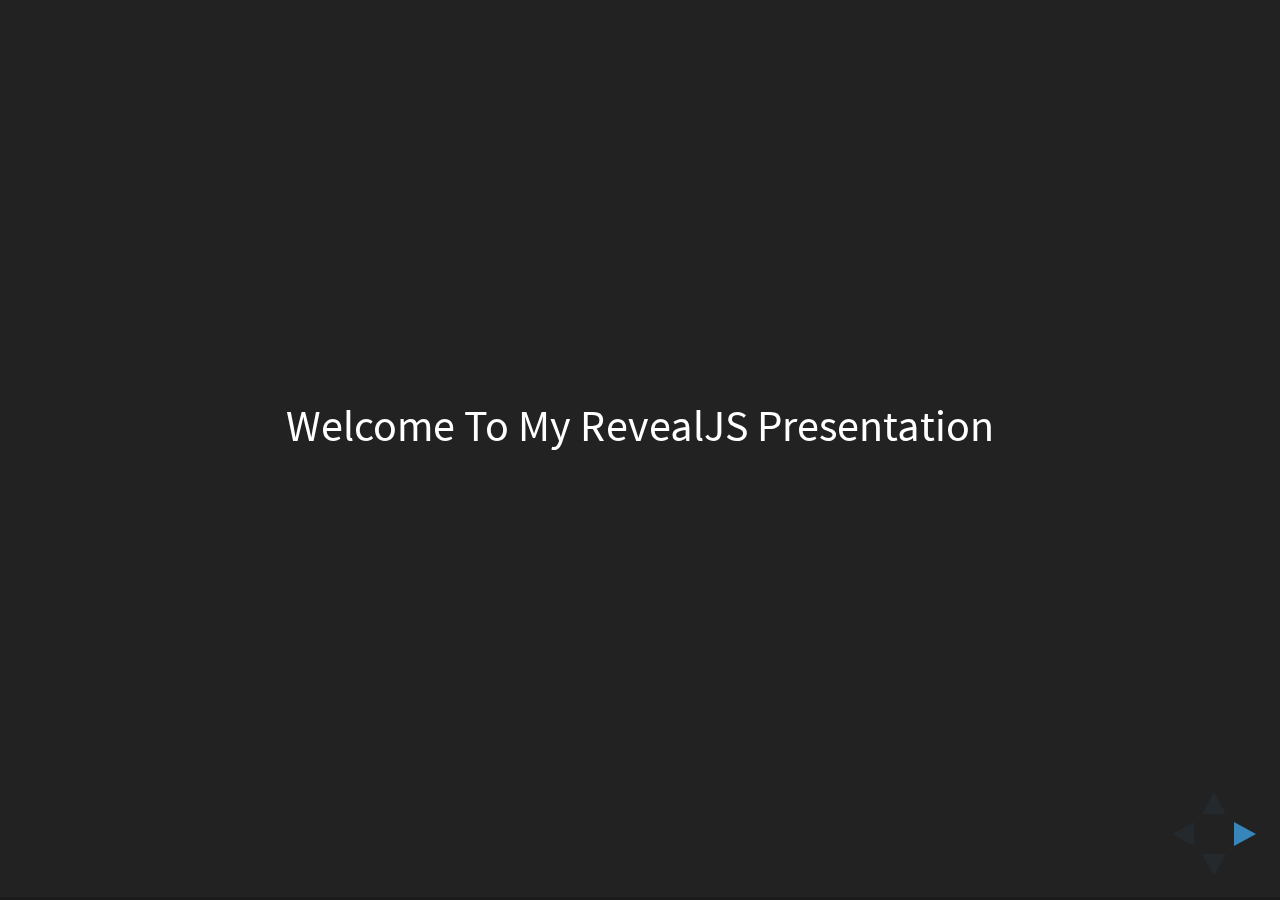
<file: my-presentations/revealjs/basic.html>
<!DOCTYPE html>
<html lang="en">
<head>
    <!-- stylesheets -->
    <link href="../../revealjs/src/reveal.js-master/css/reveal.css" rel="stylesheet">
    <link href="../../revealjs/src/reveal.js-master/css/theme/black.css" rel="stylesheet">
    <!--<link href="../../revealjs/src/reveal.js-master/css/theme/white.css" rel="stylesheet">-->

    <!--javascripts -->
    <script src="../../revealjs/src/reveal.js-master/js/reveal.js" type="text/javascript"></script>
    <meta charset="UTF-8">
    <title>RevealJS Introduction - Basic</title>
</head>
<body>
<div class="reveal">
    <div class="slides">
        <section> <!-- slide#1 -->
            <h>Welcome To My RevealJS Presentation</h>
        </section>
        <section>
            <h2>Image</h2>
            <img src="kathmandu-durbar-square.jpg" alt="Kathmandu Durbar Square"/>
        </section>
        <section> <!-- Basement slide using nested sections-->
            <section><h1>Nice Quote Below</h1></section>
            <section>
                <blockquote>When you were born, you cried
                    while the world rejoiced. Live your life in such a way that when you die, the world cries while you
                    rejoice - Rabindranath Tagore
                </blockquote>
            </section>
        </section>
        <!-- Linking Slides: It's done by using slide id#
        -->
        <section>

        </section>
    </div>
</div>

<script>
    Reveal.initialize([])
</script>

</body>
</html>
</file>
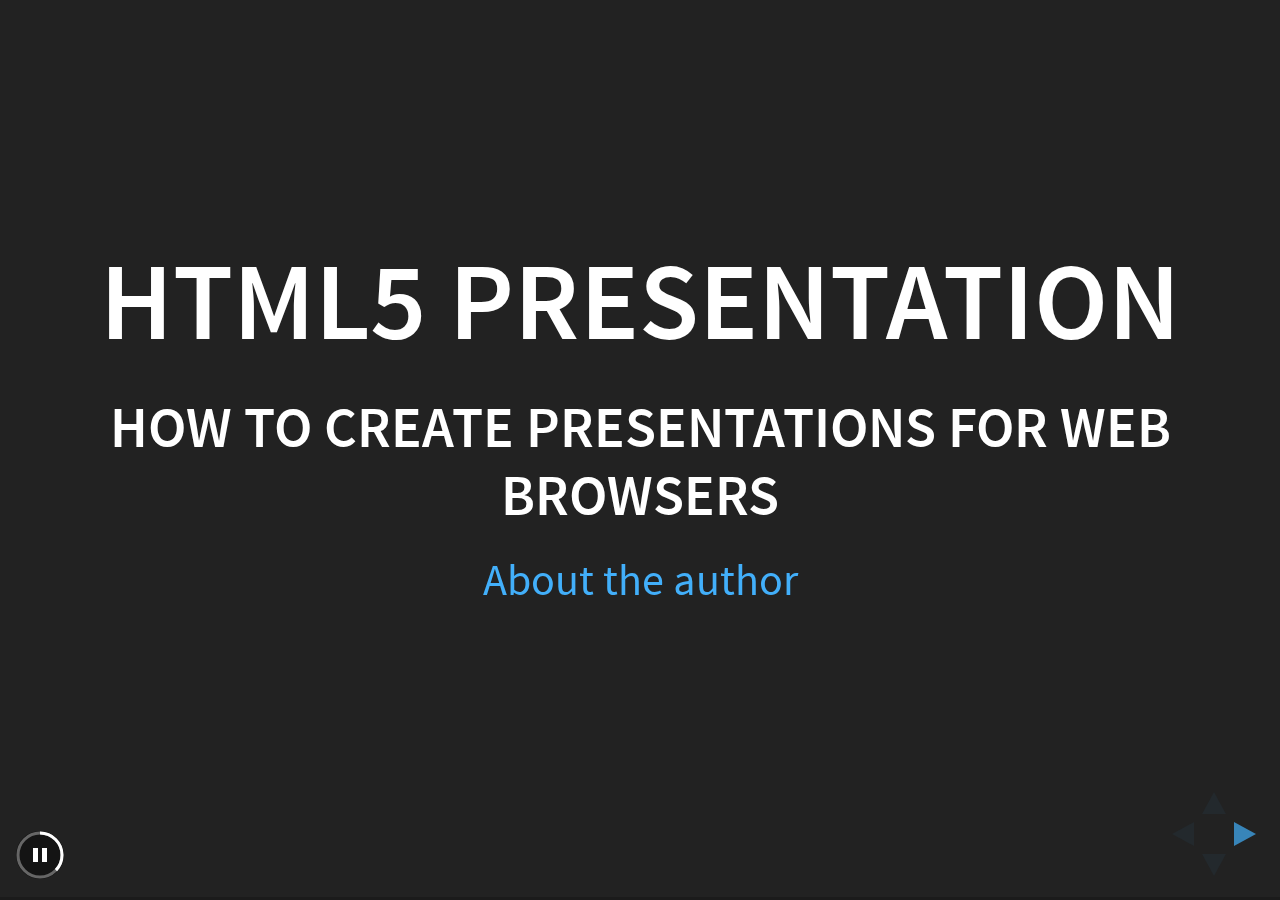
<file: my-presentations/revealjs/intro-with-speaker-notes-links-fragments.html>
<!DOCTYPE html>
<html lang="en">
<head>
    <meta charset="UTF-8">
    <title>Template for RevealJS Presentation</title>
    <!-- stylesheets -->
    <link href="../../revealjs/src/reveal.js-master/css/reveal.css" rel="stylesheet">
    <link href="../../revealjs/src/reveal.js-master/css/theme/black.css" rel="stylesheet">

    <!--scripts -->
    <script src="../../revealjs/src/reveal.js-master/js/reveal.js" type="text/javascript"></script>
    <script src="../../revealjs/src/reveal.js-master/lib/js/head.min.js" type="text/javascript"></script>
</head>
<body>
<div class="reveal">
<div class="slides">
    <section>
        <h1>HTML5 Presentation</h1>
        <h3>How to create presentations for web browsers</h3>
        <a href="#/aboutAuthor">About the author</a>
    </section>
    <section>
    <h1>About this presentation</h1>
        <p>This is the example presentation for the book HTML5 Presentations How-To</p>
    </section>
    <section>
        <h1>reveal.js</h1>
        <ul>
            <li>Created by Hakim El Hattab</li>
            <li>Open Source</li>
        </ul>
    </section>
    <section>
        <h1>References</h1>
        <ol>
            <li><a href="http://hakim.se/">http:/hakim.se</a></li>
            <li><a href="https://github.com/hakimel/reveal.js">https://github.com/hakimel/reveal.js</a></li>
        </ol>
    </section>
    <section>
        <h1>Slide with Speaker notes</h1>
        <aside class="notes">Here's the speaker notes...</aside>
    </section>
    <!-- Fragments -->
    <section id ="aboutAuthor" class="fragments">
        <h1>About the Author</h1>
        <ul>
            <li class="fragment roll-in">Passionate web developer</li>
            <li class="fragment roll-in">Loves to play guitar</li>
            <li class="fragment roll-in">Love Manchester United</li>
            <li class="fragment roll-in">Email: author@gmail.com</li>
        </ul>
    </section>
</div>
</div>
</body>
<script type="text/javascript">
    Reveal.initialize({
    controls: true,
    keyboard: true,
    center: true,
    transition: 'default',
    transitionSpeed: 'slow',
    autoSlide: 2000,
    rollingLinks: true,
    dependencies: [
          { src: 'plugin/notes/notes.js', async: true }
        ]
    });
</script>

</html>
</file>
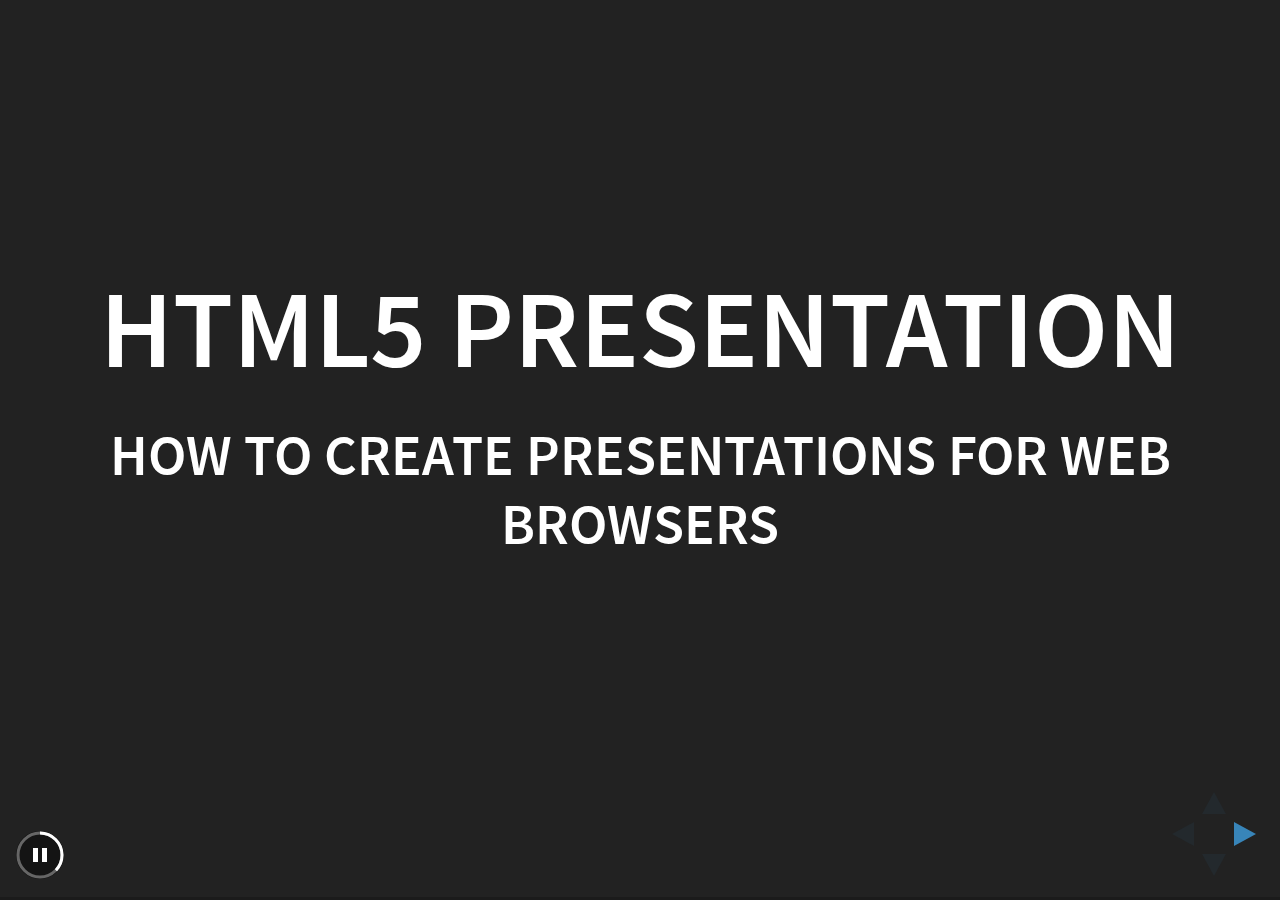
<file: my-presentations/revealjs/intro-with-speaker-notes.html>
<!DOCTYPE html>
<html lang="en">
<head>
    <meta charset="UTF-8">
    <title>Template for RevealJS Presentation</title>
    <!-- stylesheets -->
    <link href="../../revealjs/src/reveal.js-master/css/reveal.css" rel="stylesheet">
    <link href="../../revealjs/src/reveal.js-master/css/theme/black.css" rel="stylesheet">

    <!--scripts -->
    <script src="../../revealjs/src/reveal.js-master/js/reveal.js" type="text/javascript"></script>
    <script src="../../revealjs/src/reveal.js-master/lib/js/head.min.js" type="text/javascript"></script>
</head>
<body>
<div class="reveal">
<div class="slides">
    <section>
        <h1>HTML5 Presentation</h1>
        <h3>How to create presentations for web browsers</h3>
    </section>
    <section>
    <h1>About this presentation</h1>
        <p>This is the example presentation for the book HTML5 Presentations How-To</p>
    </section>
    <section>
        <h1>reveal.js</h1>
        <ul>
            <li>Created by Hakim El Hattab</li>
            <li>Open Source</li>
        </ul>
    </section>
    <section>
        <h1>References</h1>
        <ol>
            <li><a href="http://hakim.se/">http:/hakim.se</a></li>
            <li><a href="https://github.com/hakimel/reveal.js">https://github.com/hakimel/reveal.js</a></li>
        </ol>
    </section>
    <section>
        <h1>Slide with Speaker notes</h1>
        <aside class="notes">Here's the speaker notes...</aside>
    </section>
</div>
</div>
</body>
<script type="text/javascript">
    Reveal.initialize({
    controls: true,
    keyboard: true,
    center: true,
    transition: 'default',
    transitionSpeed: 'slow',
    autoSlide: 2000,
    rollingLinks: true,
    dependencies: [
          { src: 'plugin/notes/notes.js', async: true }
        ]
    });
</script>

</html>
</file>
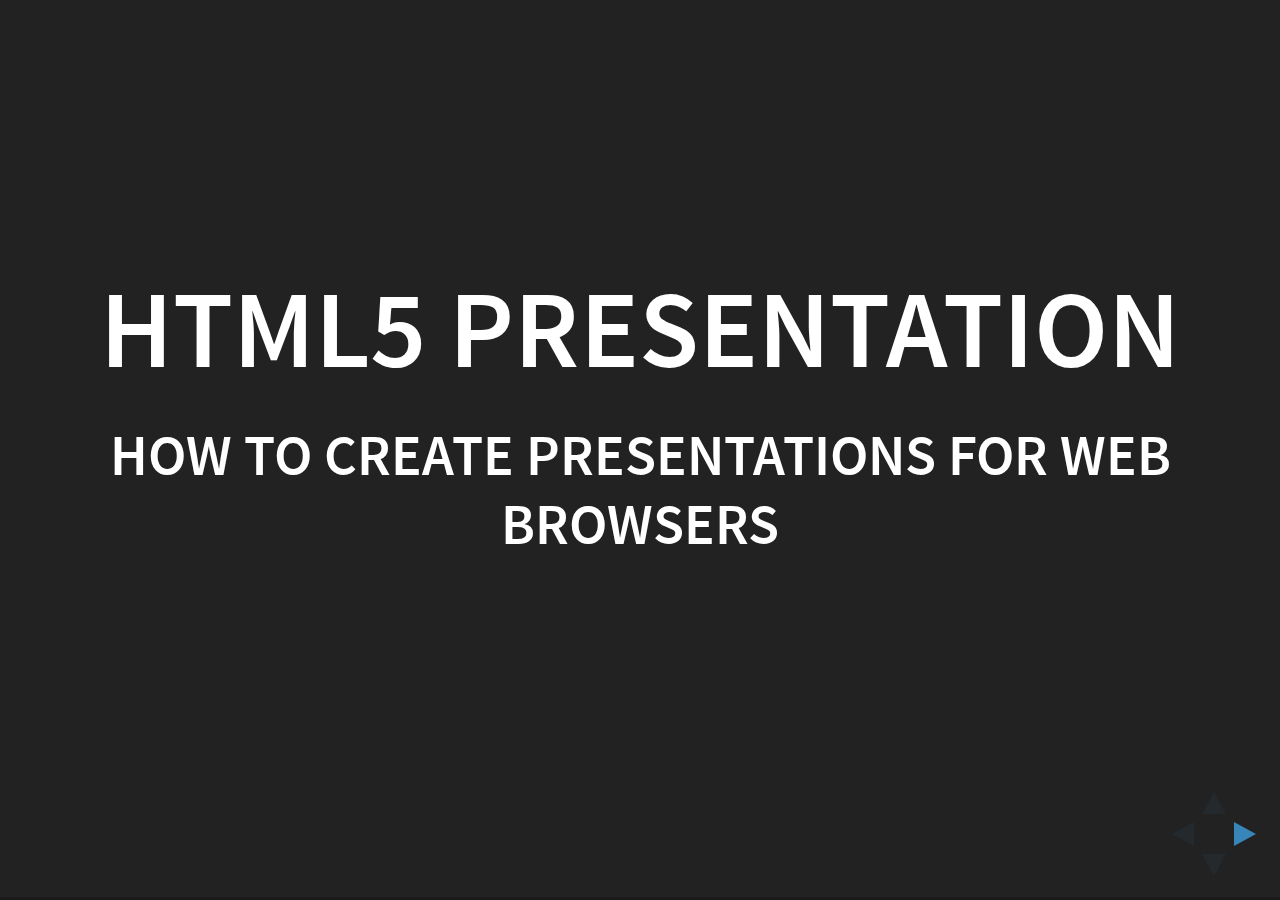
<file: my-presentations/revealjs/intro.html>
<!DOCTYPE html>
<html lang="en">
<head>
    <meta charset="UTF-8">
    <title>Template for RevealJS Presentation</title>
    <!-- stylesheets -->
    <link href="../../revealjs/src/reveal.js-master/css/reveal.css" rel="stylesheet">
    <link href="../../revealjs/src/reveal.js-master/css/theme/black.css" rel="stylesheet">

    <!--scripts -->
    <script src="../../revealjs/src/reveal.js-master/js/reveal.js" type="text/javascript"></script>
    <script src="../../revealjs/src/reveal.js-master/lib/js/head.min.js" type="text/javascript"></script>
</head>
<body>
<div class="reveal">
<div class="slides">
    <section>
        <h1>HTML5 Presentation</h1>
        <h3>How to create presentations for web browsers</h3>
    </section>
    <section>
    <h1>About this presentation</h1>
        <p>This is the example presentation for the book HTML5 Presentations How-To</p>
    </section>
    <section>
        <h1>reveal.js</h1>
        <ul>
            <li>Created by Hakim El Hattab</li>
            <li>Open Source</li>
        </ul>
    </section>
    <section>
        <h1>References</h1>
        <ol>
            <li><a href="http://hakim.se/">http:/hakim.se</a></li>
            <li><a href="https://github.com/hakimel/reveal.js">https://github.com/hakimel/reveal.js</a></li>
        </ol>
    </section>
</div>
</div>
</body>
<script type="text/javascript">
    Reveal.initialize({
    controls: true,
    keyboard: true,
    center: true,
    transition: 'default',
    transitionSpeed: 'slow'
    })
</script>

</html>
</file>
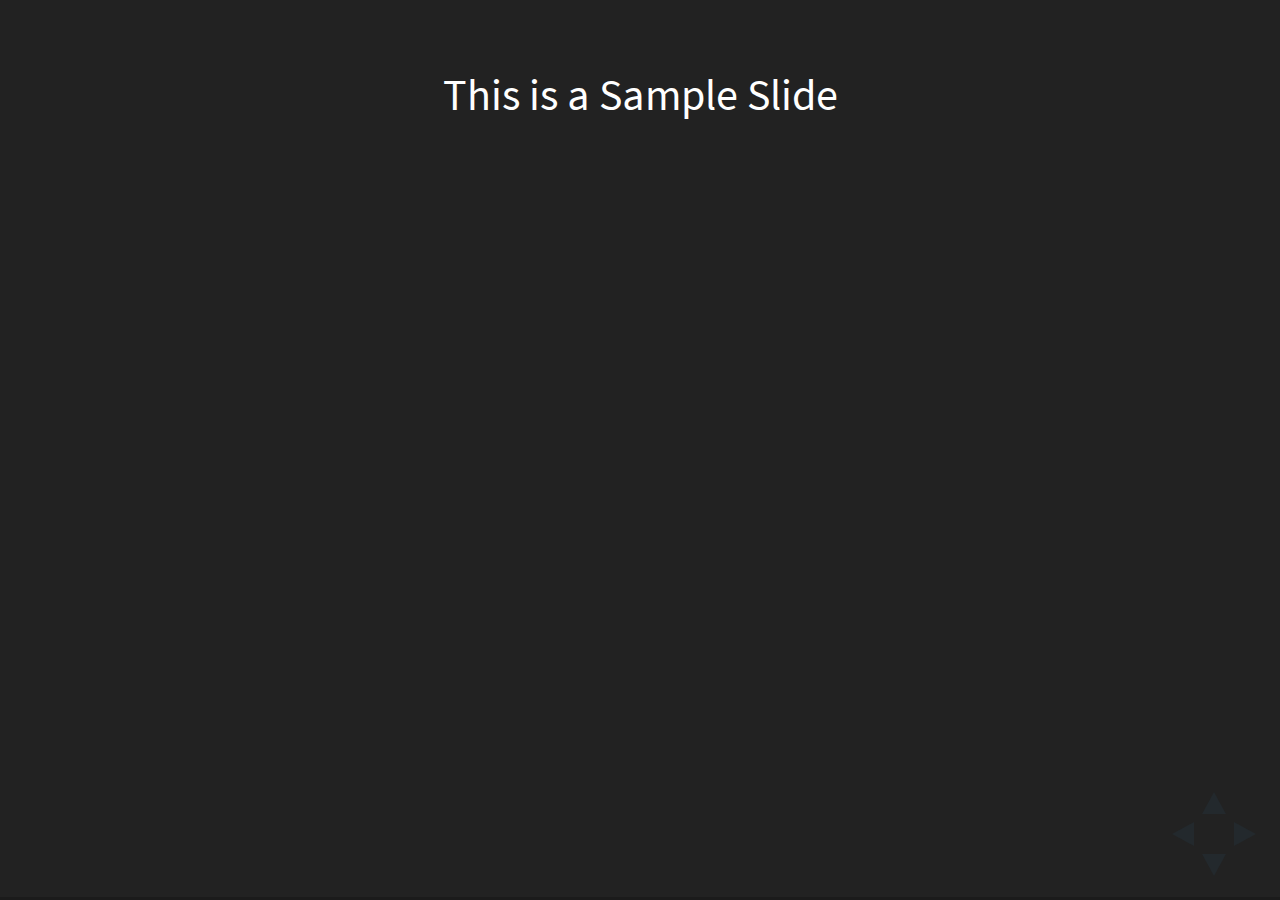
<file: my-presentations/revealjs/template.html>
<!DOCTYPE html>
<html lang="en">
<head>
    <meta charset="UTF-8">
    <title>Template for RevealJS Presentation</title>
    <!-- stylesheets -->
    <link href="../../revealjs/src/reveal.js-master/css/reveal.css" rel="stylesheet">
    <link href="../../revealjs/src/reveal.js-master/css/theme/black.css" rel="stylesheet">

    <!--scripts -->
    <script src="../../revealjs/src/reveal.js-master/js/reveal.js" type="text/javascript"></script>
    <script src="../../revealjs/src/reveal.js-master/lib/js/head.min.js" type="text/javascript"></script>
</head>
<body>
<div class="reveal">
<div class="slides">
    <p>This is a Sample Slide</p>
</div>
</div>
</body>
<script type="text/javascript">
    Reveal.initialize({
    })
</script>

</html>
</file>
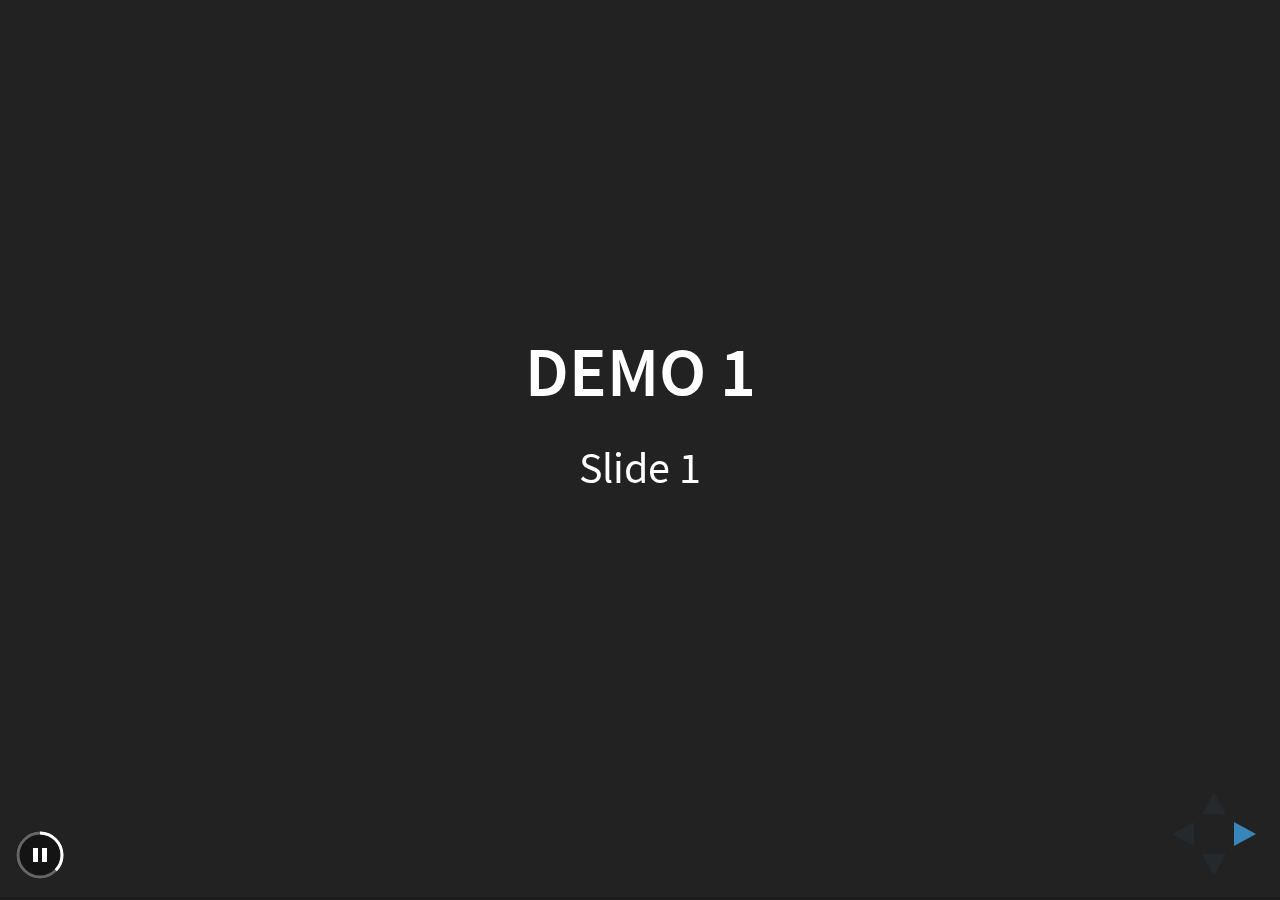
<file: my-presentations/revealjs/using-markdown.html>
<!DOCTYPE html>
<html lang="en">
<head>
    <meta charset="UTF-8">
    <title>Template for RevealJS Presentation</title>
    <!-- stylesheets -->
    <link href="../../revealjs/src/reveal.js-master/css/reveal.css" rel="stylesheet">
    <link href="../../revealjs/src/reveal.js-master/css/theme/black.css" rel="stylesheet">
    <link href="../../revealjs/src/reveal.js-master/lib/css/zenburn.css" rel="stylesheet">

    <!--scripts -->
    <script src="../../revealjs/src/reveal.js-master/js/reveal.js" type="text/javascript"></script>
    <script src="../../revealjs/src/reveal.js-master/lib/js/head.min.js" type="text/javascript"></script>
</head>
<body>
<div class="reveal">
<div class="slides">
    <!-- Slides are separated by three dashes (quick 'n dirty regular expression) -->
    <section data-markdown data-separator="---">
        <script type="text/template">
            ## Demo 1
            Slide 1
            ---
            ## Demo 1
            Slide 2
            ---
            ## Demo 1
            Slide 3
        </script>
    </section>

    <!-- Code -->
    <section data-markdown>
        <script type="text/template">
            ```php
            public function foo()
            {
            $foo = array(
            'bar' => 'bar'
            )
            }
            ```
        </script>
        </section>
    <section data-markdown>
        <script type="text/template">
            ```scala
            val string: String = "Hello, World!"
            println(s"saying ${string}")
            ```
        </script>
    </section>
</div>
</div>
</body>
<script type="text/javascript">
    Reveal.initialize({
    controls: true,
    keyboard: true,
    center: true,
    transition: 'default',
    transitionSpeed: 'slow',
    autoSlide: 2000,
    rollingLinks: true,
    dependencies: [
          { src: 'plugin/notes/notes.js', async: true },
          { src: 'plugin/markdown/marked.js', condition: function() { return !!document.querySelector( '[data-markdown]' ); } },
          { src: 'plugin/markdown/markdown.js', condition: function() { return !!document.querySelector( '[data-markdown]' ); } },
          { src: 'plugin/highlight/highlight.js', async: true, callback: function() { hljs.initHighlightingOnLoad(); } },
        ]
    });
</script>

</html>
</file>
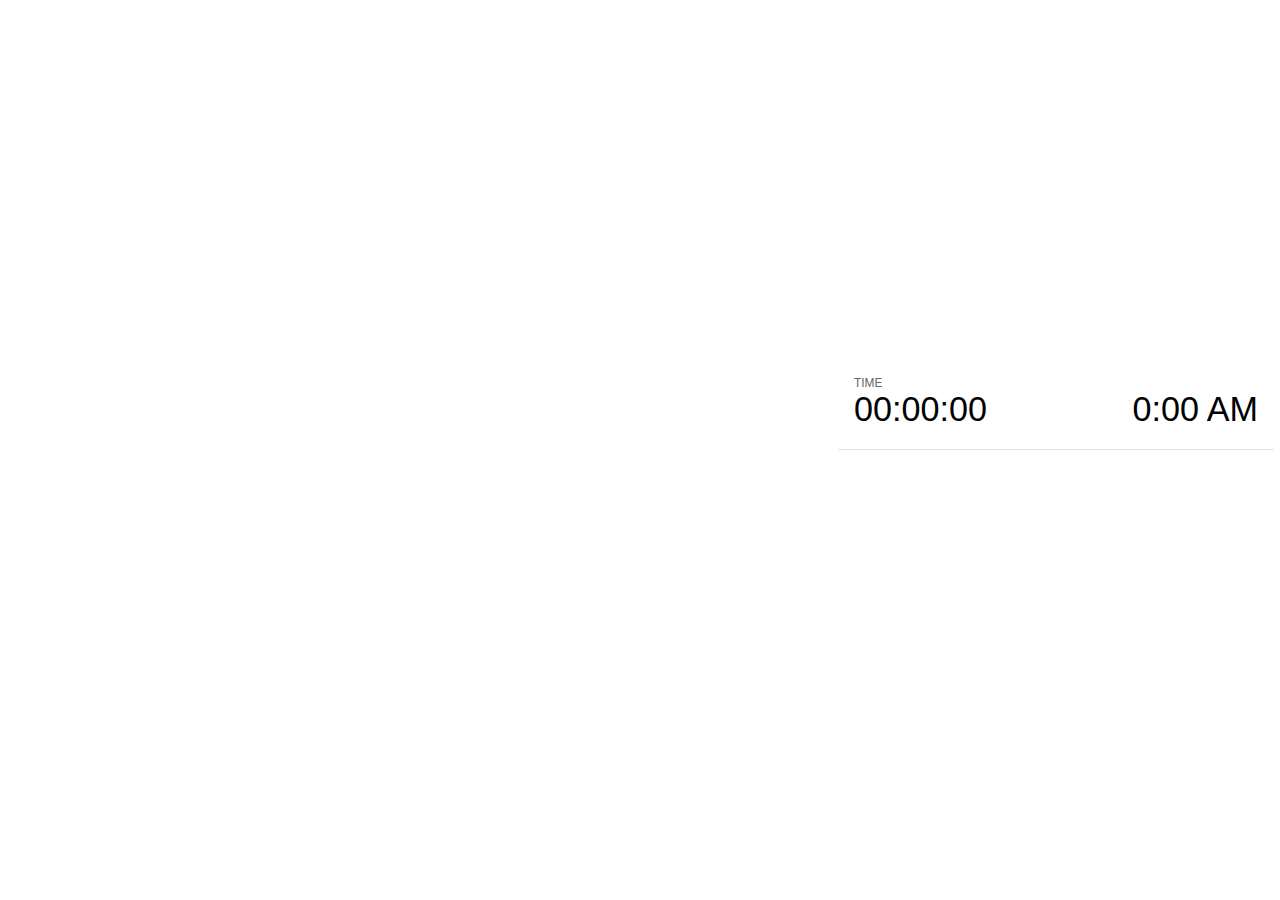
<file: my-presentations/revealjs/plugin/notes/notes.html>
<!doctype html>
<html lang="en">
	<head>
		<meta charset="utf-8">

		<title>reveal.js - Slide Notes</title>

		<style>
			body {
				font-family: Helvetica;
			}

			#current-slide,
			#upcoming-slide,
			#speaker-controls {
				padding: 6px;
				box-sizing: border-box;
				-moz-box-sizing: border-box;
			}

			#current-slide iframe,
			#upcoming-slide iframe {
				width: 100%;
				height: 100%;
				border: 1px solid #ddd;
			}

			#current-slide .label,
			#upcoming-slide .label {
				position: absolute;
				top: 10px;
				left: 10px;
				font-weight: bold;
				font-size: 14px;
				z-index: 2;
				color: rgba( 255, 255, 255, 0.9 );
			}

			#current-slide {
				position: absolute;
				width: 65%;
				height: 100%;
				top: 0;
				left: 0;
				padding-right: 0;
			}

			#upcoming-slide {
				position: absolute;
				width: 35%;
				height: 40%;
				right: 0;
				top: 0;
			}

			#speaker-controls {
				position: absolute;
				top: 40%;
				right: 0;
				width: 35%;
				height: 60%;
				overflow: auto;

				font-size: 18px;
			}

				.speaker-controls-time.hidden,
				.speaker-controls-notes.hidden {
					display: none;
				}

				.speaker-controls-time .label,
				.speaker-controls-notes .label {
					text-transform: uppercase;
					font-weight: normal;
					font-size: 0.66em;
					color: #666;
					margin: 0;
				}

				.speaker-controls-time {
					border-bottom: 1px solid rgba( 200, 200, 200, 0.5 );
					margin-bottom: 10px;
					padding: 10px 16px;
					padding-bottom: 20px;
					cursor: pointer;
				}

				.speaker-controls-time .reset-button {
					opacity: 0;
					float: right;
					color: #666;
					text-decoration: none;
				}
				.speaker-controls-time:hover .reset-button {
					opacity: 1;
				}

				.speaker-controls-time .timer,
				.speaker-controls-time .clock {
					width: 50%;
					font-size: 1.9em;
				}

				.speaker-controls-time .timer {
					float: left;
				}

				.speaker-controls-time .clock {
					float: right;
					text-align: right;
				}

				.speaker-controls-time span.mute {
					color: #bbb;
				}

				.speaker-controls-notes {
					padding: 10px 16px;
				}

				.speaker-controls-notes .value {
					margin-top: 5px;
					line-height: 1.4;
					font-size: 1.2em;
				}

			.clear {
				clear: both;
			}

			@media screen and (max-width: 1080px) {
				#speaker-controls {
					font-size: 16px;
				}
			}

			@media screen and (max-width: 900px) {
				#speaker-controls {
					font-size: 14px;
				}
			}

			@media screen and (max-width: 800px) {
				#speaker-controls {
					font-size: 12px;
				}
			}

		</style>
	</head>

	<body>

		<div id="current-slide"></div>
		<div id="upcoming-slide"><span class="label">UPCOMING:</span></div>
		<div id="speaker-controls">
			<div class="speaker-controls-time">
				<h4 class="label">Time <span class="reset-button">Click to Reset</span></h4>
				<div class="clock">
					<span class="clock-value">0:00 AM</span>
				</div>
				<div class="timer">
					<span class="hours-value">00</span><span class="minutes-value">:00</span><span class="seconds-value">:00</span>
				</div>
				<div class="clear"></div>
			</div>

			<div class="speaker-controls-notes hidden">
				<h4 class="label">Notes</h4>
				<div class="value"></div>
			</div>
		</div>

		<script src="../../plugin/markdown/marked.js"></script>
		<script>

			(function() {

				var notes,
					notesValue,
					currentState,
					currentSlide,
					upcomingSlide,
					connected = false;

				window.addEventListener( 'message', function( event ) {

					var data = JSON.parse( event.data );

					// Messages sent by the notes plugin inside of the main window
					if( data && data.namespace === 'reveal-notes' ) {
						if( data.type === 'connect' ) {
							handleConnectMessage( data );
						}
						else if( data.type === 'state' ) {
							handleStateMessage( data );
						}
					}
					// Messages sent by the reveal.js inside of the current slide preview
					else if( data && data.namespace === 'reveal' ) {
						if( /ready/.test( data.eventName ) ) {
							// Send a message back to notify that the handshake is complete
							window.opener.postMessage( JSON.stringify({ namespace: 'reveal-notes', type: 'connected'} ), '*' );
						}
						else if( /slidechanged|fragmentshown|fragmenthidden|overviewshown|overviewhidden|paused|resumed/.test( data.eventName ) && currentState !== JSON.stringify( data.state ) ) {
							window.opener.postMessage( JSON.stringify({ method: 'setState', args: [ data.state ]} ), '*' );
						}
					}

				} );

				/**
				 * Called when the main window is trying to establish a
				 * connection.
				 */
				function handleConnectMessage( data ) {

					if( connected === false ) {
						connected = true;

						setupIframes( data );
						setupKeyboard();
						setupNotes();
						setupTimer();
					}

				}

				/**
				 * Called when the main window sends an updated state.
				 */
				function handleStateMessage( data ) {

					// Store the most recently set state to avoid circular loops
					// applying the same state
					currentState = JSON.stringify( data.state );

					// No need for updating the notes in case of fragment changes
					if ( data.notes ) {
						notes.classList.remove( 'hidden' );
						notesValue.style.whiteSpace = data.whitespace;
						if( data.markdown ) {
							notesValue.innerHTML = marked( data.notes );
						}
						else {
							notesValue.innerHTML = data.notes;
						}
					}
					else {
						notes.classList.add( 'hidden' );
					}

					// Update the note slides
					currentSlide.contentWindow.postMessage( JSON.stringify({ method: 'setState', args: [ data.state ] }), '*' );
					upcomingSlide.contentWindow.postMessage( JSON.stringify({ method: 'setState', args: [ data.state ] }), '*' );
					upcomingSlide.contentWindow.postMessage( JSON.stringify({ method: 'next' }), '*' );

				}

				// Limit to max one state update per X ms
				handleStateMessage = debounce( handleStateMessage, 200 );

				/**
				 * Forward keyboard events to the current slide window.
				 * This enables keyboard events to work even if focus
				 * isn't set on the current slide iframe.
				 */
				function setupKeyboard() {

					document.addEventListener( 'keydown', function( event ) {
						currentSlide.contentWindow.postMessage( JSON.stringify({ method: 'triggerKey', args: [ event.keyCode ] }), '*' );
					} );

				}

				/**
				 * Creates the preview iframes.
				 */
				function setupIframes( data ) {

					var params = [
						'receiver',
						'progress=false',
						'history=false',
						'transition=none',
						'autoSlide=0',
						'backgroundTransition=none'
					].join( '&' );

					var hash = '#/' + data.state.indexh + '/' + data.state.indexv;
					var currentURL = data.url + '?' + params + '&postMessageEvents=true' + hash;
					var upcomingURL = data.url + '?' + params + '&controls=false' + hash;

					currentSlide = document.createElement( 'iframe' );
					currentSlide.setAttribute( 'width', 1280 );
					currentSlide.setAttribute( 'height', 1024 );
					currentSlide.setAttribute( 'src', currentURL );
					document.querySelector( '#current-slide' ).appendChild( currentSlide );

					upcomingSlide = document.createElement( 'iframe' );
					upcomingSlide.setAttribute( 'width', 640 );
					upcomingSlide.setAttribute( 'height', 512 );
					upcomingSlide.setAttribute( 'src', upcomingURL );
					document.querySelector( '#upcoming-slide' ).appendChild( upcomingSlide );

				}

				/**
				 * Setup the notes UI.
				 */
				function setupNotes() {

					notes = document.querySelector( '.speaker-controls-notes' );
					notesValue = document.querySelector( '.speaker-controls-notes .value' );

				}

				/**
				 * Create the timer and clock and start updating them
				 * at an interval.
				 */
				function setupTimer() {

					var start = new Date(),
						timeEl = document.querySelector( '.speaker-controls-time' ),
						clockEl = timeEl.querySelector( '.clock-value' ),
						hoursEl = timeEl.querySelector( '.hours-value' ),
						minutesEl = timeEl.querySelector( '.minutes-value' ),
						secondsEl = timeEl.querySelector( '.seconds-value' );

					function _updateTimer() {

						var diff, hours, minutes, seconds,
							now = new Date();

						diff = now.getTime() - start.getTime();
						hours = Math.floor( diff / ( 1000 * 60 * 60 ) );
						minutes = Math.floor( ( diff / ( 1000 * 60 ) ) % 60 );
						seconds = Math.floor( ( diff / 1000 ) % 60 );

						clockEl.innerHTML = now.toLocaleTimeString( 'en-US', { hour12: true, hour: '2-digit', minute:'2-digit' } );
						hoursEl.innerHTML = zeroPadInteger( hours );
						hoursEl.className = hours > 0 ? '' : 'mute';
						minutesEl.innerHTML = ':' + zeroPadInteger( minutes );
						minutesEl.className = minutes > 0 ? '' : 'mute';
						secondsEl.innerHTML = ':' + zeroPadInteger( seconds );

					}

					// Update once directly
					_updateTimer();

					// Then update every second
					setInterval( _updateTimer, 1000 );

					timeEl.addEventListener( 'click', function() {
						start = new Date();
						_updateTimer();
						return false;
					} );

				}

				function zeroPadInteger( num ) {

					var str = '00' + parseInt( num );
					return str.substring( str.length - 2 );

				}

				/**
				 * Limits the frequency at which a function can be called.
				 */
				function debounce( fn, ms ) {

					var lastTime = 0,
						timeout;

					return function() {

						var args = arguments;
						var context = this;

						clearTimeout( timeout );

						var timeSinceLastCall = Date.now() - lastTime;
						if( timeSinceLastCall > ms ) {
							fn.apply( context, args );
							lastTime = Date.now();
						}
						else {
							timeout = setTimeout( function() {
								fn.apply( context, args );
								lastTime = Date.now();
							}, ms - timeSinceLastCall );
						}

					}

				}

			})();

		</script>
	</body>
</html>
</file>
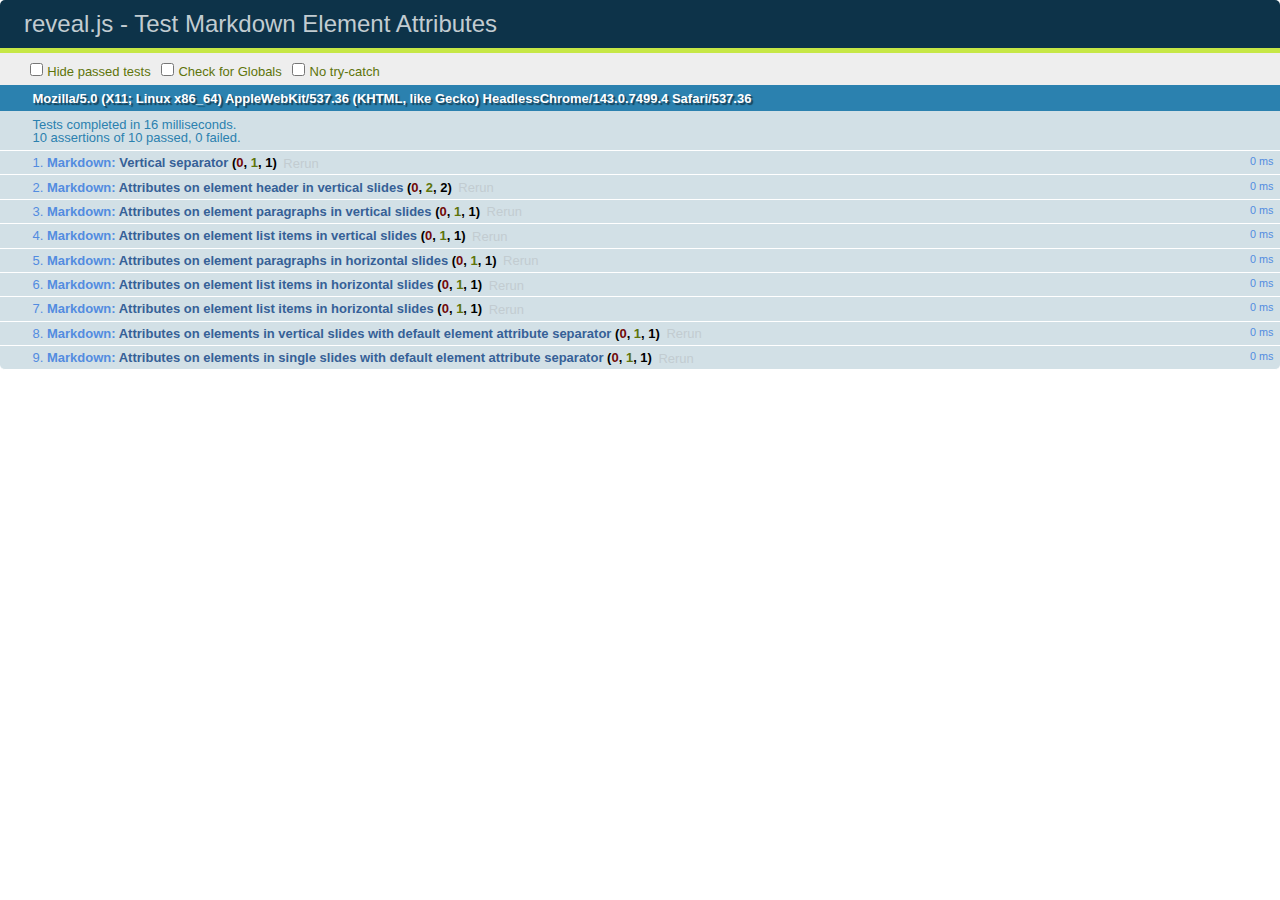
<file: revealjs/src/reveal.js-master/test/test-markdown-element-attributes.html>
<!doctype html>
<html lang="en">

	<head>
		<meta charset="utf-8">

		<title>reveal.js - Test Markdown Element Attributes</title>

		<link rel="stylesheet" href="../css/reveal.css">
		<link rel="stylesheet" href="qunit-1.12.0.css">
	</head>

	<body style="overflow: auto;">

		<div id="qunit"></div>
		<div id="qunit-fixture"></div>

		<div class="reveal" style="display: none;">

			<div class="slides">

				<!-- <section data-markdown="example.md" data-separator="^\n\n\n" data-separator-vertical="^\n\n"></section> -->

				<!-- Slides are separated by newline + three dashes + newline, vertical slides identical but two dashes -->
				<section data-markdown data-separator="^\n---\n$" data-separator-vertical="^\n--\n$" data-element-attributes="{_\s*?([^}]+?)}">>
					<script type="text/template">
						## Slide 1.1
						<!-- {_class="fragment fade-out" data-fragment-index="1"} -->

						--

						## Slide 1.2
						<!-- {_class="fragment shrink"} -->

						Paragraph 1
						<!-- {_class="fragment grow"} -->

						Paragraph 2
						<!-- {_class="fragment grow"} -->

						- list item 1 <!-- {_class="fragment grow"} -->
						- list item 2 <!-- {_class="fragment grow"} -->
						- list item 3 <!-- {_class="fragment grow"} -->


						---

						## Slide 2


						Paragraph 1.2  
						multi-line <!-- {_class="fragment highlight-red"} -->

						Paragraph 2.2 <!-- {_class="fragment highlight-red"} -->

						Paragraph 2.3 <!-- {_class="fragment highlight-red"} -->

						Paragraph 2.4 <!-- {_class="fragment highlight-red"} -->

						- list item 1 <!-- {_class="fragment highlight-green"} -->
						- list item 2<!-- {_class="fragment highlight-green"} -->
						- list item 3<!-- {_class="fragment highlight-green"} -->
						- list item 4
						<!-- {_class="fragment highlight-green"} -->
						- list item 5<!-- {_class="fragment highlight-green"} -->

						Test

						![Example Picture](examples/assets/image2.png)
						<!-- {_class="reveal stretch"} -->

					</script>
				</section>



				<section 	data-markdown data-separator="^\n\n\n"
									data-separator-vertical="^\n\n"
									data-separator-notes="^Note:"
									data-charset="utf-8">
					<script type="text/template">
						# Test attributes in Markdown with default separator
						## Slide 1 Def <!-- .element: class="fragment highlight-red" data-fragment-index="1" -->


						## Slide 2 Def
						<!-- .element: class="fragment highlight-red" -->

					</script>
				</section>

				<section data-markdown>
				  <script type="text/template">
					## Hello world
					A paragraph
					<!-- .element: class="fragment highlight-blue" -->
				  </script>
				</section>

				<section data-markdown>
				  <script type="text/template">
					## Hello world

					Multiple  
					Line
					<!-- .element: class="fragment highlight-blue" -->
				  </script>
				</section>

				<section data-markdown>
				  <script type="text/template">
					## Hello world

					Test<!-- .element: class="fragment highlight-blue" -->

					More Test
				  </script>
				</section>


			</div>

		</div>

		<script src="../lib/js/head.min.js"></script>
		<script src="../js/reveal.js"></script>
		<script src="../plugin/markdown/marked.js"></script>
		<script src="../plugin/markdown/markdown.js"></script>
		<script src="qunit-1.12.0.js"></script>

		<script src="test-markdown-element-attributes.js"></script>

	</body>
</html>
</file>
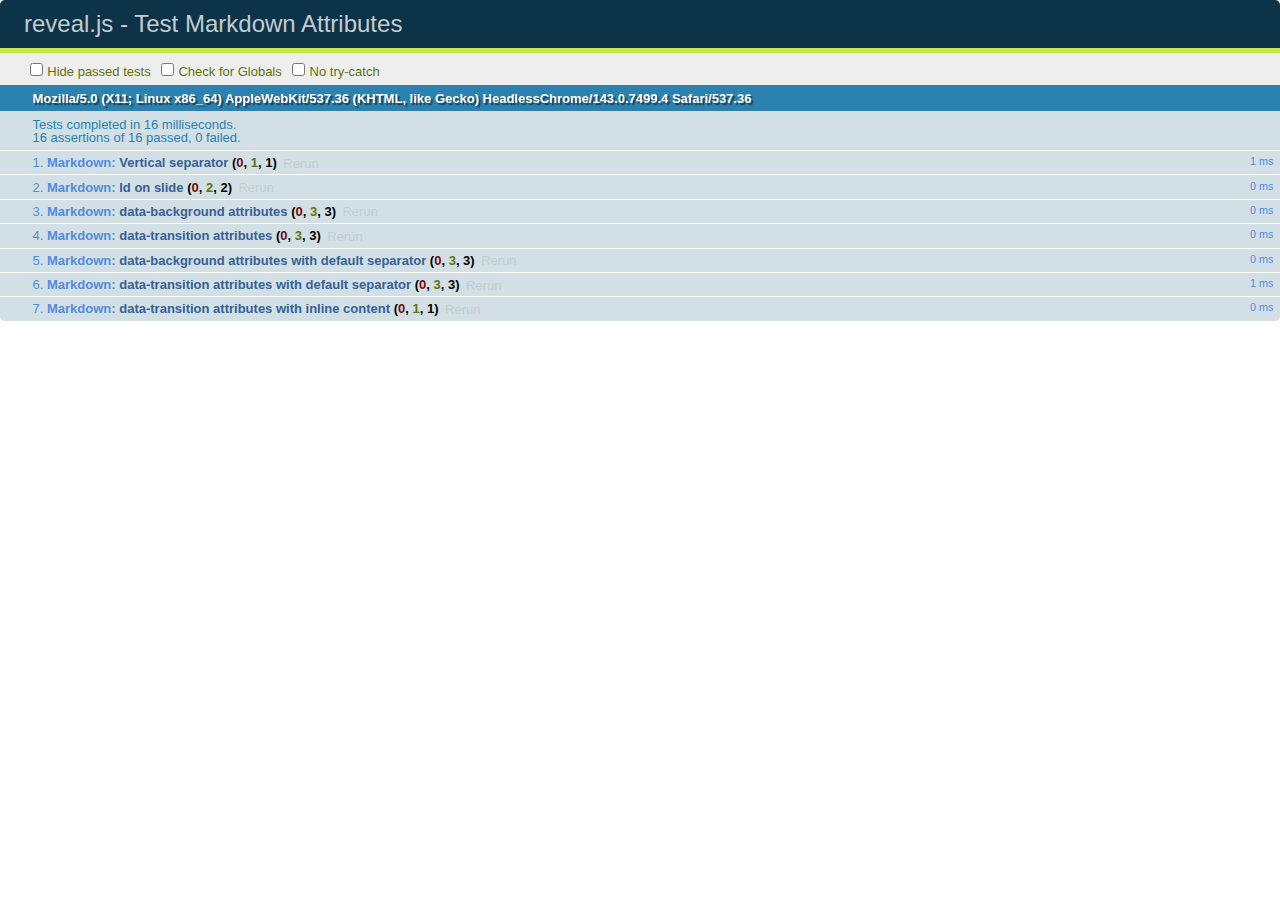
<file: revealjs/src/reveal.js-master/test/test-markdown-slide-attributes.html>
<!doctype html>
<html lang="en">

	<head>
		<meta charset="utf-8">

		<title>reveal.js - Test Markdown Attributes</title>

		<link rel="stylesheet" href="../css/reveal.css">
		<link rel="stylesheet" href="qunit-1.12.0.css">
	</head>

	<body style="overflow: auto;">

		<div id="qunit"></div>
		<div id="qunit-fixture"></div>

		<div class="reveal" style="display: none;">

			<div class="slides">

				<!-- <section data-markdown="example.md" data-separator="^\n\n\n" data-separator-vertical="^\n\n"></section> -->

				<!-- Slides are separated by three lines, vertical slides by two lines, attributes are one any line starting with (spaces and) two dashes -->
				<section 	data-markdown data-separator="^\n\n\n"
									data-separator-vertical="^\n\n"
									data-separator-notes="^Note:"
									data-attributes="--\s(.*?)$"
									data-charset="utf-8">
					<script type="text/template">
						# Test attributes in Markdown
						## Slide 1



						## Slide 2
						<!-- -- id="slide2" data-transition="zoom" data-background="#A0C66B" -->


						## Slide 2.1
						<!-- -- data-background="#ff0000" data-transition="fade" -->


						## Slide 2.2
						[Link to Slide2](#/slide2)



						## Slide 3
						<!-- -- data-transition="zoom" data-background="#C6916B" -->



						## Slide 4
					</script>
				</section>

				<section 	data-markdown data-separator="^\n\n\n"
									data-separator-vertical="^\n\n"
									data-separator-notes="^Note:"
									data-charset="utf-8">
					<script type="text/template">
						# Test attributes in Markdown with default separator
						## Slide 1 Def



						## Slide 2 Def
						<!-- .slide: id="slide2def" data-transition="concave" data-background="#A7C66B" -->


						## Slide 2.1 Def
						<!-- .slide: data-background="#f70000" data-transition="page" -->


						## Slide 2.2 Def
						[Link to Slide2](#/slide2def)



						## Slide 3 Def
						<!-- .slide: data-transition="concave" data-background="#C7916B" -->



						## Slide 4
					</script>
				</section>

				<section data-markdown>
					<script type="text/template">
						<!-- .slide: data-background="#ff0000" -->
						## Hello world
					</script>
				</section>

				<section data-markdown>
					<script type="text/template">
						## Hello world
						<!-- .slide: data-background="#ff0000" -->
					</script>
				</section>

				<section data-markdown>
					<script type="text/template">
						## Hello world

						Test
						<!-- .slide: data-background="#ff0000" -->

						More Test
					</script>
				</section>

			</div>

		</div>

		<script src="../lib/js/head.min.js"></script>
		<script src="../js/reveal.js"></script>
		<script src="../plugin/markdown/marked.js"></script>
		<script src="../plugin/markdown/markdown.js"></script>
		<script src="qunit-1.12.0.js"></script>

		<script src="test-markdown-slide-attributes.js"></script>

	</body>
</html>
</file>
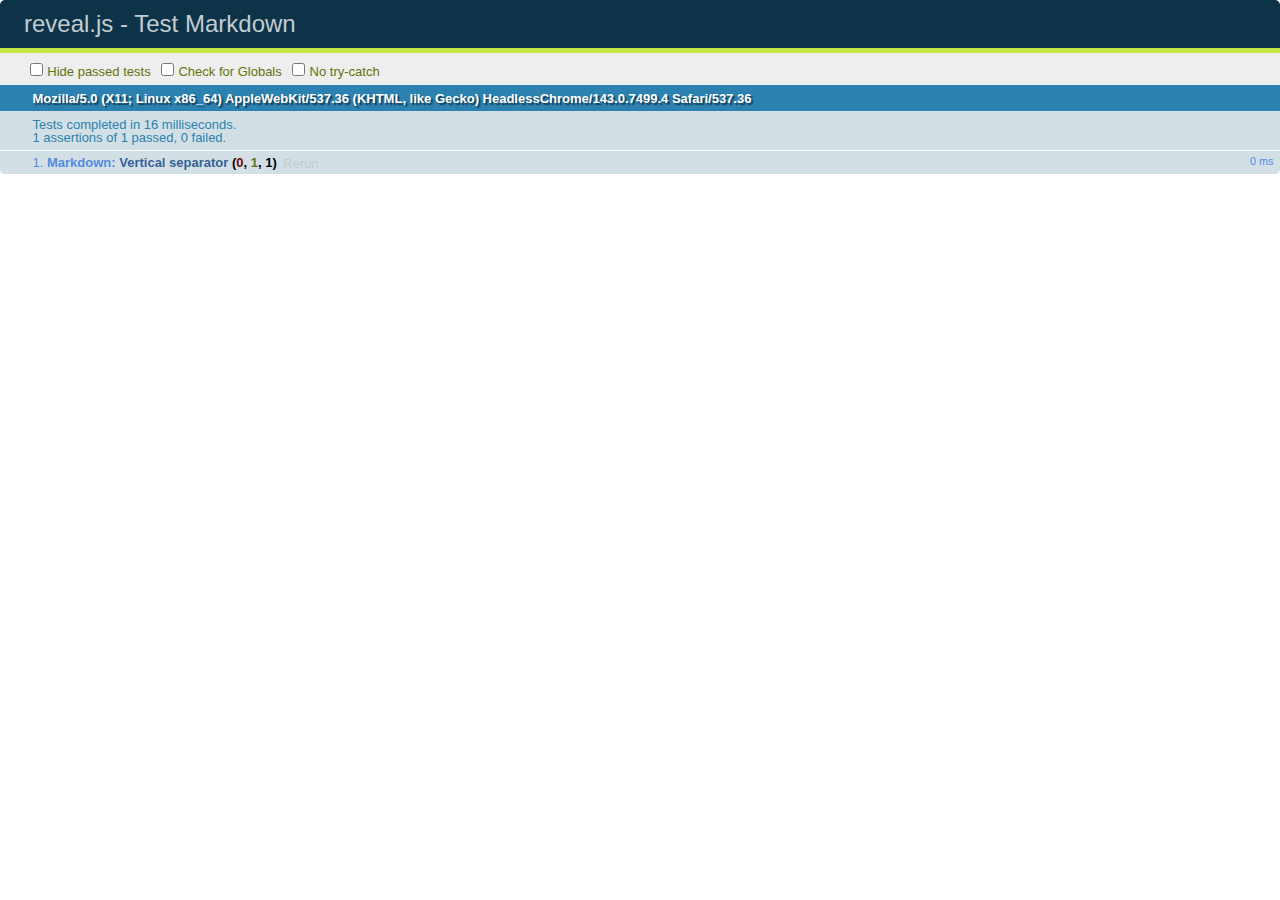
<file: revealjs/src/reveal.js-master/test/test-markdown.html>
<!doctype html>
<html lang="en">

	<head>
		<meta charset="utf-8">

		<title>reveal.js - Test Markdown</title>

		<link rel="stylesheet" href="../css/reveal.css">
		<link rel="stylesheet" href="qunit-1.12.0.css">
	</head>

	<body style="overflow: auto;">

		<div id="qunit"></div>
  		<div id="qunit-fixture"></div>

		<div class="reveal" style="display: none;">

			<div class="slides">

				<!-- <section data-markdown="example.md" data-separator="^\n\n\n" data-separator-vertical="^\n\n"></section> -->

				<!-- Slides are separated by newline + three dashes + newline, vertical slides identical but two dashes -->
				<section data-markdown data-separator="^\n---\n$" data-separator-vertical="^\n--\n$">
					<script type="text/template">
						## Slide 1.1

						--

						## Slide 1.2

						---

						## Slide 2
					</script>
				</section>

			</div>

		</div>

		<script src="../lib/js/head.min.js"></script>
		<script src="../js/reveal.js"></script>
		<script src="../plugin/markdown/marked.js"></script>
		<script src="../plugin/markdown/markdown.js"></script>
		<script src="qunit-1.12.0.js"></script>

		<script src="test-markdown.js"></script>

	</body>
</html>
</file>
<file: my-presentations/kathmandu-apache-spark/introduction-to-spark/css/theme/black.css>
/**
 * Black theme for reveal.js. This is the opposite of the 'white' theme.
 *
 * Copyright (C) 2015 Hakim El Hattab, http://hakim.se
 */
@import url(../../lib/font/source-sans-pro/source-sans-pro.css);
section.has-light-background, section.has-light-background h1, section.has-light-background h2, section.has-light-background h3, section.has-light-background h4, section.has-light-background h5, section.has-light-background h6 {
  color: #222; }

/*********************************************
 * GLOBAL STYLES
 *********************************************/
body {
  background: #222;
  background-color: #222; }

.reveal {
  font-family: "Source Sans Pro", Helvetica, sans-serif;
  font-size: 38px;
  font-weight: normal;
  color: #fff; }

::selection {
  color: #fff;
  background: #bee4fd;
  text-shadow: none; }

.reveal .slides > section,
.reveal .slides > section > section {
  line-height: 1.3;
  font-weight: inherit; }

/*********************************************
 * HEADERS
 *********************************************/
.reveal h1,
.reveal h2,
.reveal h3,
.reveal h4,
.reveal h5,
.reveal h6 {
  margin: 0 0 20px 0;
  color: #fff;
  font-family: "Source Sans Pro", Helvetica, sans-serif;
  font-weight: 600;
  line-height: 1.2;
  letter-spacing: normal;
  text-transform: uppercase;
  text-shadow: none;
  word-wrap: break-word; }

.reveal h1 {
  font-size: 2.5em; }

.reveal h2 {
  font-size: 1.6em; }

.reveal h3 {
  font-size: 1.3em; }

.reveal h4 {
  font-size: 1em; }

.reveal h1 {
  text-shadow: none; }

/*********************************************
 * OTHER
 *********************************************/
.reveal p {
  margin: 20px 0;
  line-height: 1.3; }

/* Ensure certain elements are never larger than the slide itself */
.reveal img,
.reveal video,
.reveal iframe {
  max-width: 95%;
  max-height: 95%; }

.reveal strong,
.reveal b {
  font-weight: bold; }

.reveal em {
  font-style: italic; }

.reveal ol,
.reveal dl,
.reveal ul {
  display: inline-block;
  text-align: left;
  margin: 0 0 0 1em; }

.reveal ol {
  list-style-type: decimal; }

.reveal ul {
  list-style-type: disc; }

.reveal ul ul {
  list-style-type: square; }

.reveal ul ul ul {
  list-style-type: circle; }

.reveal ul ul,
.reveal ul ol,
.reveal ol ol,
.reveal ol ul {
  display: block;
  margin-left: 40px; }

.reveal dt {
  font-weight: bold; }

.reveal dd {
  margin-left: 40px; }

.reveal q,
.reveal blockquote {
  quotes: none; }

.reveal blockquote {
  display: block;
  position: relative;
  width: 70%;
  margin: 20px auto;
  padding: 5px;
  font-style: italic;
  background: rgba(255, 255, 255, 0.05);
  box-shadow: 0px 0px 2px rgba(0, 0, 0, 0.2); }

.reveal blockquote p:first-child,
.reveal blockquote p:last-child {
  display: inline-block; }

.reveal q {
  font-style: italic; }

.reveal pre {
  display: block;
  position: relative;
  width: 90%;
  margin: 20px auto;
  text-align: left;
  font-size: 0.55em;
  font-family: monospace;
  line-height: 1.2em;
  word-wrap: break-word;
  box-shadow: 0px 0px 6px rgba(0, 0, 0, 0.3); }

.reveal code {
  font-family: monospace; }

.reveal pre code {
  display: block;
  padding: 5px;
  overflow: auto;
  max-height: 400px;
  word-wrap: normal; }

.reveal table {
  margin: auto;
  border-collapse: collapse;
  border-spacing: 0; }

.reveal table th {
  font-weight: bold; }

.reveal table th,
.reveal table td {
  text-align: left;
  padding: 0.2em 0.5em 0.2em 0.5em;
  border-bottom: 1px solid; }

.reveal table th[align="center"],
.reveal table td[align="center"] {
  text-align: center; }

.reveal table th[align="right"],
.reveal table td[align="right"] {
  text-align: right; }

.reveal table tr:last-child td {
  border-bottom: none; }

.reveal sup {
  vertical-align: super; }

.reveal sub {
  vertical-align: sub; }

.reveal small {
  display: inline-block;
  font-size: 0.6em;
  line-height: 1.2em;
  vertical-align: top; }

.reveal small * {
  vertical-align: top; }

/*********************************************
 * LINKS
 *********************************************/
.reveal a {
  color: #42affa;
  text-decoration: none;
  -webkit-transition: color 0.15s ease;
  -moz-transition: color 0.15s ease;
  transition: color 0.15s ease; }

.reveal a:hover {
  color: #8dcffc;
  text-shadow: none;
  border: none; }

.reveal .roll span:after {
  color: #fff;
  background: #068de9; }

/*********************************************
 * IMAGES
 *********************************************/
.reveal section img {
  margin: 15px 0px;
  background: rgba(255, 255, 255, 0.12);
  border: 4px solid #fff;
  box-shadow: 0 0 10px rgba(0, 0, 0, 0.15); }

.reveal section img.plain {
  border: 0;
  box-shadow: none; }

.reveal a img {
  -webkit-transition: all 0.15s linear;
  -moz-transition: all 0.15s linear;
  transition: all 0.15s linear; }

.reveal a:hover img {
  background: rgba(255, 255, 255, 0.2);
  border-color: #42affa;
  box-shadow: 0 0 20px rgba(0, 0, 0, 0.55); }

/*********************************************
 * NAVIGATION CONTROLS
 *********************************************/
.reveal .controls .navigate-left,
.reveal .controls .navigate-left.enabled {
  border-right-color: #42affa; }

.reveal .controls .navigate-right,
.reveal .controls .navigate-right.enabled {
  border-left-color: #42affa; }

.reveal .controls .navigate-up,
.reveal .controls .navigate-up.enabled {
  border-bottom-color: #42affa; }

.reveal .controls .navigate-down,
.reveal .controls .navigate-down.enabled {
  border-top-color: #42affa; }

.reveal .controls .navigate-left.enabled:hover {
  border-right-color: #8dcffc; }

.reveal .controls .navigate-right.enabled:hover {
  border-left-color: #8dcffc; }

.reveal .controls .navigate-up.enabled:hover {
  border-bottom-color: #8dcffc; }

.reveal .controls .navigate-down.enabled:hover {
  border-top-color: #8dcffc; }

/*********************************************
 * PROGRESS BAR
 *********************************************/
.reveal .progress {
  background: rgba(0, 0, 0, 0.2); }

.reveal .progress span {
  background: #42affa;
  -webkit-transition: width 800ms cubic-bezier(0.26, 0.86, 0.44, 0.985);
  -moz-transition: width 800ms cubic-bezier(0.26, 0.86, 0.44, 0.985);
  transition: width 800ms cubic-bezier(0.26, 0.86, 0.44, 0.985); }
</file>
<file: my-presentations/kathmandu-apache-spark/introduction-to-spark/css/theme/white.css>
/**
 * White theme for reveal.js. This is the opposite of the 'black' theme.
 *
 * Copyright (C) 2015 Hakim El Hattab, http://hakim.se
 */
@import url(../../lib/font/source-sans-pro/source-sans-pro.css);
section.has-dark-background, section.has-dark-background h1, section.has-dark-background h2, section.has-dark-background h3, section.has-dark-background h4, section.has-dark-background h5, section.has-dark-background h6 {
  color: #fff; }

/*********************************************
 * GLOBAL STYLES
 *********************************************/
body {
  background: #fff;
  background-color: #fff; }

.reveal {
  font-family: "Source Sans Pro", Helvetica, sans-serif;
  font-size: 38px;
  font-weight: normal;
  color: #222; }

::selection {
  color: #fff;
  background: #98bdef;
  text-shadow: none; }

.reveal .slides > section,
.reveal .slides > section > section {
  line-height: 1.3;
  font-weight: inherit; }

/*********************************************
 * HEADERS
 *********************************************/
.reveal h1,
.reveal h2,
.reveal h3,
.reveal h4,
.reveal h5,
.reveal h6 {
  margin: 0 0 20px 0;
  color: #222;
  font-family: "Source Sans Pro", Helvetica, sans-serif;
  font-weight: 600;
  line-height: 1.2;
  letter-spacing: normal;
  text-transform: uppercase;
  text-shadow: none;
  word-wrap: break-word; }

.reveal h1 {
  font-size: 2.5em; }

.reveal h2 {
  font-size: 1.6em; }

.reveal h3 {
  font-size: 1.3em; }

.reveal h4 {
  font-size: 1em; }

.reveal h1 {
  text-shadow: none; }

/*********************************************
 * OTHER
 *********************************************/
.reveal p {
  margin: 20px 0;
  line-height: 1.3; }

/* Ensure certain elements are never larger than the slide itself */
.reveal img,
.reveal video,
.reveal iframe {
  max-width: 95%;
  max-height: 95%; }

.reveal strong,
.reveal b {
  font-weight: bold; }

.reveal em {
  font-style: italic; }

.reveal ol,
.reveal dl,
.reveal ul {
  display: inline-block;
  text-align: left;
  margin: 0 0 0 1em; }

.reveal ol {
  list-style-type: decimal; }

.reveal ul {
  list-style-type: disc; }

.reveal ul ul {
  list-style-type: square; }

.reveal ul ul ul {
  list-style-type: circle; }

.reveal ul ul,
.reveal ul ol,
.reveal ol ol,
.reveal ol ul {
  display: block;
  margin-left: 40px; }

.reveal dt {
  font-weight: bold; }

.reveal dd {
  margin-left: 40px; }

.reveal q,
.reveal blockquote {
  quotes: none; }

.reveal blockquote {
  display: block;
  position: relative;
  width: 70%;
  margin: 20px auto;
  padding: 5px;
  font-style: italic;
  background: rgba(255, 255, 255, 0.05);
  box-shadow: 0px 0px 2px rgba(0, 0, 0, 0.2); }

.reveal blockquote p:first-child,
.reveal blockquote p:last-child {
  display: inline-block; }

.reveal q {
  font-style: italic; }

.reveal pre {
  display: block;
  position: relative;
  width: 90%;
  margin: 20px auto;
  text-align: left;
  font-size: 0.55em;
  font-family: monospace;
  line-height: 1.2em;
  word-wrap: break-word;
  box-shadow: 0px 0px 6px rgba(0, 0, 0, 0.3); }

.reveal code {
  font-family: monospace; }

.reveal pre code {
  display: block;
  padding: 5px;
  overflow: auto;
  max-height: 400px;
  word-wrap: normal; }

.reveal table {
  margin: auto;
  border-collapse: collapse;
  border-spacing: 0; }

.reveal table th {
  font-weight: bold; }

.reveal table th,
.reveal table td {
  text-align: left;
  padding: 0.2em 0.5em 0.2em 0.5em;
  border-bottom: 1px solid; }

.reveal table th[align="center"],
.reveal table td[align="center"] {
  text-align: center; }

.reveal table th[align="right"],
.reveal table td[align="right"] {
  text-align: right; }

.reveal table tr:last-child td {
  border-bottom: none; }

.reveal sup {
  vertical-align: super; }

.reveal sub {
  vertical-align: sub; }

.reveal small {
  display: inline-block;
  font-size: 0.6em;
  line-height: 1.2em;
  vertical-align: top; }

.reveal small * {
  vertical-align: top; }

/*********************************************
 * LINKS
 *********************************************/
.reveal a {
  color: #2a76dd;
  text-decoration: none;
  -webkit-transition: color 0.15s ease;
  -moz-transition: color 0.15s ease;
  transition: color 0.15s ease; }

.reveal a:hover {
  color: #6ca0e8;
  text-shadow: none;
  border: none; }

.reveal .roll span:after {
  color: #fff;
  background: #1a53a1; }

/*********************************************
 * IMAGES
 *********************************************/
.reveal section img {
  margin: 15px 0px;
  background: rgba(255, 255, 255, 0.12);
  border: 4px solid #222;
  box-shadow: 0 0 10px rgba(0, 0, 0, 0.15); }

.reveal section img.plain {
  border: 0;
  box-shadow: none; }

.reveal a img {
  -webkit-transition: all 0.15s linear;
  -moz-transition: all 0.15s linear;
  transition: all 0.15s linear; }

.reveal a:hover img {
  background: rgba(255, 255, 255, 0.2);
  border-color: #2a76dd;
  box-shadow: 0 0 20px rgba(0, 0, 0, 0.55); }

/*********************************************
 * NAVIGATION CONTROLS
 *********************************************/
.reveal .controls .navigate-left,
.reveal .controls .navigate-left.enabled {
  border-right-color: #2a76dd; }

.reveal .controls .navigate-right,
.reveal .controls .navigate-right.enabled {
  border-left-color: #2a76dd; }

.reveal .controls .navigate-up,
.reveal .controls .navigate-up.enabled {
  border-bottom-color: #2a76dd; }

.reveal .controls .navigate-down,
.reveal .controls .navigate-down.enabled {
  border-top-color: #2a76dd; }

.reveal .controls .navigate-left.enabled:hover {
  border-right-color: #6ca0e8; }

.reveal .controls .navigate-right.enabled:hover {
  border-left-color: #6ca0e8; }

.reveal .controls .navigate-up.enabled:hover {
  border-bottom-color: #6ca0e8; }

.reveal .controls .navigate-down.enabled:hover {
  border-top-color: #6ca0e8; }

/*********************************************
 * PROGRESS BAR
 *********************************************/
.reveal .progress {
  background: rgba(0, 0, 0, 0.2); }

.reveal .progress span {
  background: #2a76dd;
  -webkit-transition: width 800ms cubic-bezier(0.26, 0.86, 0.44, 0.985);
  -moz-transition: width 800ms cubic-bezier(0.26, 0.86, 0.44, 0.985);
  transition: width 800ms cubic-bezier(0.26, 0.86, 0.44, 0.985); }
</file>
<file: my-presentations/kathmandu-apache-spark/introduction-to-spark/css/mystyle.css>
.slidesHeader{
  /*position:absolute;*/
  /*left: -80%;*/
  /*top: -150%;*/
    font-size: 20px;
    color: white;
    display:block;
    background: red;
    width: 100%;
    height:60px;
    margin-right: 20px;
    padding-top: 5px;
    display:block;
    text-align:center;
  }
.slidesFooter{
    position: relative;
  /*position:absolute;*/
  /*bottom: -150%;*/
  /*left: -40%;*/
  font-size: 10px;
  color: grey;
  width: 100%;
  /**-- background-color:red;**/
  height: 20px;
  text-align: center;
  display: block;
  margin-right: 20px;
}

/**
#footerContact{
float: right;
padding-right: 10px;
display: inline-block;
}
**/

#footerCopyRight{
display: inline-block;
float: center;
}

html.img-right div.slide-background.present {
    background-position: right;
}

footer.sourceCredit {
    font-style: italic;
    font-size: 10px;

}

strong {
    font-size: 40px !important;
    color: red !important;
}

/** Used for URLs used as part of the list **/
li > footer {
color:blue;
font-size: 15px !important;
}

/** Applied at UL level for list font **/
.slideList {
font-size: 20px !important;
}

/** Used for lists in a slide **/
.slideList li {
margin-top: 20px;
}

.royalePILogo{
    display: inline-block;
    font-size: 80px;
    width: 300px;
    height: 100px;
    background-color: #8dcffc;
    text-align: center;
}

.pi {
    color: red;
    display: inline-block;
    background-color: cornsilk;
    /*width: 45px;*/
    /*height: 60px;*/
    margin-left: -12px;
    margin-right: -12px;
    /*margin-top: -25px;*/

}
.myPreClass {
    width: 100% !important;
}
</file>
<file: my-presentations/kathmandu-apache-spark/introduction-to-spark/lib/css/zenburn.css>
/*
Zenburn style from voldmar.ru (c) Vladimir Epifanov <voldmar@voldmar.ru>
based on dark.css by Ivan Sagalaev
*/

.hljs {
  display: block;
  overflow-x: auto;
  padding: 0.5em;
  background: #3f3f3f;
  color: #dcdcdc;
  -webkit-text-size-adjust: none;
}

.hljs-keyword,
.hljs-tag,
.css .hljs-class,
.css .hljs-id,
.lisp .hljs-title,
.nginx .hljs-title,
.hljs-request,
.hljs-status,
.clojure .hljs-attribute {
  color: #e3ceab;
}

.django .hljs-template_tag,
.django .hljs-variable,
.django .hljs-filter .hljs-argument {
  color: #dcdcdc;
}

.hljs-number,
.hljs-date {
  color: #8cd0d3;
}

.dos .hljs-envvar,
.dos .hljs-stream,
.hljs-variable,
.apache .hljs-sqbracket,
.hljs-name {
  color: #efdcbc;
}

.dos .hljs-flow,
.diff .hljs-change,
.python .exception,
.python .hljs-built_in,
.hljs-literal,
.tex .hljs-special {
  color: #efefaf;
}

.diff .hljs-chunk,
.hljs-subst {
  color: #8f8f8f;
}

.dos .hljs-keyword,
.hljs-decorator,
.hljs-title,
.hljs-type,
.diff .hljs-header,
.ruby .hljs-class .hljs-parent,
.apache .hljs-tag,
.nginx .hljs-built_in,
.tex .hljs-command,
.hljs-prompt {
  color: #efef8f;
}

.dos .hljs-winutils,
.ruby .hljs-symbol,
.ruby .hljs-symbol .hljs-string,
.ruby .hljs-string {
  color: #dca3a3;
}

.diff .hljs-deletion,
.hljs-string,
.hljs-tag .hljs-value,
.hljs-preprocessor,
.hljs-pragma,
.hljs-built_in,
.smalltalk .hljs-class,
.smalltalk .hljs-localvars,
.smalltalk .hljs-array,
.css .hljs-rule .hljs-value,
.hljs-attr_selector,
.hljs-pseudo,
.apache .hljs-cbracket,
.tex .hljs-formula,
.coffeescript .hljs-attribute {
  color: #cc9393;
}

.hljs-shebang,
.diff .hljs-addition,
.hljs-comment,
.hljs-annotation,
.hljs-pi,
.hljs-doctype {
  color: #7f9f7f;
}

.coffeescript .javascript,
.javascript .xml,
.tex .hljs-formula,
.xml .javascript,
.xml .vbscript,
.xml .css,
.xml .hljs-cdata {
  opacity: 0.5;
}
</file>
<file: revealjs/src/reveal.js-master/css/theme/black.css>
/**
 * Black theme for reveal.js. This is the opposite of the 'white' theme.
 *
 * Copyright (C) 2015 Hakim El Hattab, http://hakim.se
 */
@import url(../../lib/font/source-sans-pro/source-sans-pro.css);
section.has-light-background, section.has-light-background h1, section.has-light-background h2, section.has-light-background h3, section.has-light-background h4, section.has-light-background h5, section.has-light-background h6 {
  color: #222; }

/*********************************************
 * GLOBAL STYLES
 *********************************************/
body {
  background: #222;
  background-color: #222; }

.reveal {
  font-family: "Source Sans Pro", Helvetica, sans-serif;
  font-size: 38px;
  font-weight: normal;
  color: #fff; }

::selection {
  color: #fff;
  background: #bee4fd;
  text-shadow: none; }

.reveal .slides > section,
.reveal .slides > section > section {
  line-height: 1.3;
  font-weight: inherit; }

/*********************************************
 * HEADERS
 *********************************************/
.reveal h1,
.reveal h2,
.reveal h3,
.reveal h4,
.reveal h5,
.reveal h6 {
  margin: 0 0 20px 0;
  color: #fff;
  font-family: "Source Sans Pro", Helvetica, sans-serif;
  font-weight: 600;
  line-height: 1.2;
  letter-spacing: normal;
  text-transform: uppercase;
  text-shadow: none;
  word-wrap: break-word; }

.reveal h1 {
  font-size: 2.5em; }

.reveal h2 {
  font-size: 1.6em; }

.reveal h3 {
  font-size: 1.3em; }

.reveal h4 {
  font-size: 1em; }

.reveal h1 {
  text-shadow: none; }

/*********************************************
 * OTHER
 *********************************************/
.reveal p {
  margin: 20px 0;
  line-height: 1.3; }

/* Ensure certain elements are never larger than the slide itself */
.reveal img,
.reveal video,
.reveal iframe {
  max-width: 95%;
  max-height: 95%; }

.reveal strong,
.reveal b {
  font-weight: bold; }

.reveal em {
  font-style: italic; }

.reveal ol,
.reveal dl,
.reveal ul {
  display: inline-block;
  text-align: left;
  margin: 0 0 0 1em; }

.reveal ol {
  list-style-type: decimal; }

.reveal ul {
  list-style-type: disc; }

.reveal ul ul {
  list-style-type: square; }

.reveal ul ul ul {
  list-style-type: circle; }

.reveal ul ul,
.reveal ul ol,
.reveal ol ol,
.reveal ol ul {
  display: block;
  margin-left: 40px; }

.reveal dt {
  font-weight: bold; }

.reveal dd {
  margin-left: 40px; }

.reveal q,
.reveal blockquote {
  quotes: none; }

.reveal blockquote {
  display: block;
  position: relative;
  width: 70%;
  margin: 20px auto;
  padding: 5px;
  font-style: italic;
  background: rgba(255, 255, 255, 0.05);
  box-shadow: 0px 0px 2px rgba(0, 0, 0, 0.2); }

.reveal blockquote p:first-child,
.reveal blockquote p:last-child {
  display: inline-block; }

.reveal q {
  font-style: italic; }

.reveal pre {
  display: block;
  position: relative;
  width: 90%;
  margin: 20px auto;
  text-align: left;
  font-size: 0.55em;
  font-family: monospace;
  line-height: 1.2em;
  word-wrap: break-word;
  box-shadow: 0px 0px 6px rgba(0, 0, 0, 0.3); }

.reveal code {
  font-family: monospace; }

.reveal pre code {
  display: block;
  padding: 5px;
  overflow: auto;
  max-height: 400px;
  word-wrap: normal; }

.reveal table {
  margin: auto;
  border-collapse: collapse;
  border-spacing: 0; }

.reveal table th {
  font-weight: bold; }

.reveal table th,
.reveal table td {
  text-align: left;
  padding: 0.2em 0.5em 0.2em 0.5em;
  border-bottom: 1px solid; }

.reveal table th[align="center"],
.reveal table td[align="center"] {
  text-align: center; }

.reveal table th[align="right"],
.reveal table td[align="right"] {
  text-align: right; }

.reveal table tr:last-child td {
  border-bottom: none; }

.reveal sup {
  vertical-align: super; }

.reveal sub {
  vertical-align: sub; }

.reveal small {
  display: inline-block;
  font-size: 0.6em;
  line-height: 1.2em;
  vertical-align: top; }

.reveal small * {
  vertical-align: top; }

/*********************************************
 * LINKS
 *********************************************/
.reveal a {
  color: #42affa;
  text-decoration: none;
  -webkit-transition: color 0.15s ease;
  -moz-transition: color 0.15s ease;
  transition: color 0.15s ease; }

.reveal a:hover {
  color: #8dcffc;
  text-shadow: none;
  border: none; }

.reveal .roll span:after {
  color: #fff;
  background: #068de9; }

/*********************************************
 * IMAGES
 *********************************************/
.reveal section img {
  margin: 15px 0px;
  background: rgba(255, 255, 255, 0.12);
  border: 4px solid #fff;
  box-shadow: 0 0 10px rgba(0, 0, 0, 0.15); }

.reveal section img.plain {
  border: 0;
  box-shadow: none; }

.reveal a img {
  -webkit-transition: all 0.15s linear;
  -moz-transition: all 0.15s linear;
  transition: all 0.15s linear; }

.reveal a:hover img {
  background: rgba(255, 255, 255, 0.2);
  border-color: #42affa;
  box-shadow: 0 0 20px rgba(0, 0, 0, 0.55); }

/*********************************************
 * NAVIGATION CONTROLS
 *********************************************/
.reveal .controls .navigate-left,
.reveal .controls .navigate-left.enabled {
  border-right-color: #42affa; }

.reveal .controls .navigate-right,
.reveal .controls .navigate-right.enabled {
  border-left-color: #42affa; }

.reveal .controls .navigate-up,
.reveal .controls .navigate-up.enabled {
  border-bottom-color: #42affa; }

.reveal .controls .navigate-down,
.reveal .controls .navigate-down.enabled {
  border-top-color: #42affa; }

.reveal .controls .navigate-left.enabled:hover {
  border-right-color: #8dcffc; }

.reveal .controls .navigate-right.enabled:hover {
  border-left-color: #8dcffc; }

.reveal .controls .navigate-up.enabled:hover {
  border-bottom-color: #8dcffc; }

.reveal .controls .navigate-down.enabled:hover {
  border-top-color: #8dcffc; }

/*********************************************
 * PROGRESS BAR
 *********************************************/
.reveal .progress {
  background: rgba(0, 0, 0, 0.2); }

.reveal .progress span {
  background: #42affa;
  -webkit-transition: width 800ms cubic-bezier(0.26, 0.86, 0.44, 0.985);
  -moz-transition: width 800ms cubic-bezier(0.26, 0.86, 0.44, 0.985);
  transition: width 800ms cubic-bezier(0.26, 0.86, 0.44, 0.985); }
</file>
<file: revealjs/src/reveal.js-master/css/theme/white.css>
/**
 * White theme for reveal.js. This is the opposite of the 'black' theme.
 *
 * Copyright (C) 2015 Hakim El Hattab, http://hakim.se
 */
@import url(../../lib/font/source-sans-pro/source-sans-pro.css);
section.has-dark-background, section.has-dark-background h1, section.has-dark-background h2, section.has-dark-background h3, section.has-dark-background h4, section.has-dark-background h5, section.has-dark-background h6 {
  color: #fff; }

/*********************************************
 * GLOBAL STYLES
 *********************************************/
body {
  background: #fff;
  background-color: #fff; }

.reveal {
  font-family: "Source Sans Pro", Helvetica, sans-serif;
  font-size: 38px;
  font-weight: normal;
  color: #222; }

::selection {
  color: #fff;
  background: #98bdef;
  text-shadow: none; }

.reveal .slides > section,
.reveal .slides > section > section {
  line-height: 1.3;
  font-weight: inherit; }

/*********************************************
 * HEADERS
 *********************************************/
.reveal h1,
.reveal h2,
.reveal h3,
.reveal h4,
.reveal h5,
.reveal h6 {
  margin: 0 0 20px 0;
  color: #222;
  font-family: "Source Sans Pro", Helvetica, sans-serif;
  font-weight: 600;
  line-height: 1.2;
  letter-spacing: normal;
  text-transform: uppercase;
  text-shadow: none;
  word-wrap: break-word; }

.reveal h1 {
  font-size: 2.5em; }

.reveal h2 {
  font-size: 1.6em; }

.reveal h3 {
  font-size: 1.3em; }

.reveal h4 {
  font-size: 1em; }

.reveal h1 {
  text-shadow: none; }

/*********************************************
 * OTHER
 *********************************************/
.reveal p {
  margin: 20px 0;
  line-height: 1.3; }

/* Ensure certain elements are never larger than the slide itself */
.reveal img,
.reveal video,
.reveal iframe {
  max-width: 95%;
  max-height: 95%; }

.reveal strong,
.reveal b {
  font-weight: bold; }

.reveal em {
  font-style: italic; }

.reveal ol,
.reveal dl,
.reveal ul {
  display: inline-block;
  text-align: left;
  margin: 0 0 0 1em; }

.reveal ol {
  list-style-type: decimal; }

.reveal ul {
  list-style-type: disc; }

.reveal ul ul {
  list-style-type: square; }

.reveal ul ul ul {
  list-style-type: circle; }

.reveal ul ul,
.reveal ul ol,
.reveal ol ol,
.reveal ol ul {
  display: block;
  margin-left: 40px; }

.reveal dt {
  font-weight: bold; }

.reveal dd {
  margin-left: 40px; }

.reveal q,
.reveal blockquote {
  quotes: none; }

.reveal blockquote {
  display: block;
  position: relative;
  width: 70%;
  margin: 20px auto;
  padding: 5px;
  font-style: italic;
  background: rgba(255, 255, 255, 0.05);
  box-shadow: 0px 0px 2px rgba(0, 0, 0, 0.2); }

.reveal blockquote p:first-child,
.reveal blockquote p:last-child {
  display: inline-block; }

.reveal q {
  font-style: italic; }

.reveal pre {
  display: block;
  position: relative;
  width: 90%;
  margin: 20px auto;
  text-align: left;
  font-size: 0.55em;
  font-family: monospace;
  line-height: 1.2em;
  word-wrap: break-word;
  box-shadow: 0px 0px 6px rgba(0, 0, 0, 0.3); }

.reveal code {
  font-family: monospace; }

.reveal pre code {
  display: block;
  padding: 5px;
  overflow: auto;
  max-height: 400px;
  word-wrap: normal; }

.reveal table {
  margin: auto;
  border-collapse: collapse;
  border-spacing: 0; }

.reveal table th {
  font-weight: bold; }

.reveal table th,
.reveal table td {
  text-align: left;
  padding: 0.2em 0.5em 0.2em 0.5em;
  border-bottom: 1px solid; }

.reveal table th[align="center"],
.reveal table td[align="center"] {
  text-align: center; }

.reveal table th[align="right"],
.reveal table td[align="right"] {
  text-align: right; }

.reveal table tr:last-child td {
  border-bottom: none; }

.reveal sup {
  vertical-align: super; }

.reveal sub {
  vertical-align: sub; }

.reveal small {
  display: inline-block;
  font-size: 0.6em;
  line-height: 1.2em;
  vertical-align: top; }

.reveal small * {
  vertical-align: top; }

/*********************************************
 * LINKS
 *********************************************/
.reveal a {
  color: #2a76dd;
  text-decoration: none;
  -webkit-transition: color 0.15s ease;
  -moz-transition: color 0.15s ease;
  transition: color 0.15s ease; }

.reveal a:hover {
  color: #6ca0e8;
  text-shadow: none;
  border: none; }

.reveal .roll span:after {
  color: #fff;
  background: #1a53a1; }

/*********************************************
 * IMAGES
 *********************************************/
.reveal section img {
  margin: 15px 0px;
  background: rgba(255, 255, 255, 0.12);
  border: 4px solid #222;
  box-shadow: 0 0 10px rgba(0, 0, 0, 0.15); }

.reveal section img.plain {
  border: 0;
  box-shadow: none; }

.reveal a img {
  -webkit-transition: all 0.15s linear;
  -moz-transition: all 0.15s linear;
  transition: all 0.15s linear; }

.reveal a:hover img {
  background: rgba(255, 255, 255, 0.2);
  border-color: #2a76dd;
  box-shadow: 0 0 20px rgba(0, 0, 0, 0.55); }

/*********************************************
 * NAVIGATION CONTROLS
 *********************************************/
.reveal .controls .navigate-left,
.reveal .controls .navigate-left.enabled {
  border-right-color: #2a76dd; }

.reveal .controls .navigate-right,
.reveal .controls .navigate-right.enabled {
  border-left-color: #2a76dd; }

.reveal .controls .navigate-up,
.reveal .controls .navigate-up.enabled {
  border-bottom-color: #2a76dd; }

.reveal .controls .navigate-down,
.reveal .controls .navigate-down.enabled {
  border-top-color: #2a76dd; }

.reveal .controls .navigate-left.enabled:hover {
  border-right-color: #6ca0e8; }

.reveal .controls .navigate-right.enabled:hover {
  border-left-color: #6ca0e8; }

.reveal .controls .navigate-up.enabled:hover {
  border-bottom-color: #6ca0e8; }

.reveal .controls .navigate-down.enabled:hover {
  border-top-color: #6ca0e8; }

/*********************************************
 * PROGRESS BAR
 *********************************************/
.reveal .progress {
  background: rgba(0, 0, 0, 0.2); }

.reveal .progress span {
  background: #2a76dd;
  -webkit-transition: width 800ms cubic-bezier(0.26, 0.86, 0.44, 0.985);
  -moz-transition: width 800ms cubic-bezier(0.26, 0.86, 0.44, 0.985);
  transition: width 800ms cubic-bezier(0.26, 0.86, 0.44, 0.985); }
</file>
<file: revealjs/src/reveal.js-master/lib/css/zenburn.css>
/*
Zenburn style from voldmar.ru (c) Vladimir Epifanov <voldmar@voldmar.ru>
based on dark.css by Ivan Sagalaev
*/

.hljs {
  display: block;
  overflow-x: auto;
  padding: 0.5em;
  background: #3f3f3f;
  color: #dcdcdc;
  -webkit-text-size-adjust: none;
}

.hljs-keyword,
.hljs-tag,
.css .hljs-class,
.css .hljs-id,
.lisp .hljs-title,
.nginx .hljs-title,
.hljs-request,
.hljs-status,
.clojure .hljs-attribute {
  color: #e3ceab;
}

.django .hljs-template_tag,
.django .hljs-variable,
.django .hljs-filter .hljs-argument {
  color: #dcdcdc;
}

.hljs-number,
.hljs-date {
  color: #8cd0d3;
}

.dos .hljs-envvar,
.dos .hljs-stream,
.hljs-variable,
.apache .hljs-sqbracket,
.hljs-name {
  color: #efdcbc;
}

.dos .hljs-flow,
.diff .hljs-change,
.python .exception,
.python .hljs-built_in,
.hljs-literal,
.tex .hljs-special {
  color: #efefaf;
}

.diff .hljs-chunk,
.hljs-subst {
  color: #8f8f8f;
}

.dos .hljs-keyword,
.hljs-decorator,
.hljs-title,
.hljs-type,
.diff .hljs-header,
.ruby .hljs-class .hljs-parent,
.apache .hljs-tag,
.nginx .hljs-built_in,
.tex .hljs-command,
.hljs-prompt {
  color: #efef8f;
}

.dos .hljs-winutils,
.ruby .hljs-symbol,
.ruby .hljs-symbol .hljs-string,
.ruby .hljs-string {
  color: #dca3a3;
}

.diff .hljs-deletion,
.hljs-string,
.hljs-tag .hljs-value,
.hljs-preprocessor,
.hljs-pragma,
.hljs-built_in,
.smalltalk .hljs-class,
.smalltalk .hljs-localvars,
.smalltalk .hljs-array,
.css .hljs-rule .hljs-value,
.hljs-attr_selector,
.hljs-pseudo,
.apache .hljs-cbracket,
.tex .hljs-formula,
.coffeescript .hljs-attribute {
  color: #cc9393;
}

.hljs-shebang,
.diff .hljs-addition,
.hljs-comment,
.hljs-annotation,
.hljs-pi,
.hljs-doctype {
  color: #7f9f7f;
}

.coffeescript .javascript,
.javascript .xml,
.tex .hljs-formula,
.xml .javascript,
.xml .vbscript,
.xml .css,
.xml .hljs-cdata {
  opacity: 0.5;
}
</file>
<file: revealjs/src/reveal.js-master/test/qunit-1.12.0.css>
/**
 * QUnit v1.12.0 - A JavaScript Unit Testing Framework
 *
 * http://qunitjs.com
 *
 * Copyright 2012 jQuery Foundation and other contributors
 * Released under the MIT license.
 * http://jquery.org/license
 */

/** Font Family and Sizes */

#qunit-tests, #qunit-header, #qunit-banner, #qunit-testrunner-toolbar, #qunit-userAgent, #qunit-testresult {
	font-family: "Helvetica Neue Light", "HelveticaNeue-Light", "Helvetica Neue", Calibri, Helvetica, Arial, sans-serif;
}

#qunit-testrunner-toolbar, #qunit-userAgent, #qunit-testresult, #qunit-tests li { font-size: small; }
#qunit-tests { font-size: smaller; }


/** Resets */

#qunit-tests, #qunit-header, #qunit-banner, #qunit-userAgent, #qunit-testresult, #qunit-modulefilter {
	margin: 0;
	padding: 0;
}


/** Header */

#qunit-header {
	padding: 0.5em 0 0.5em 1em;

	color: #8699a4;
	background-color: #0d3349;

	font-size: 1.5em;
	line-height: 1em;
	font-weight: normal;

	border-radius: 5px 5px 0 0;
	-moz-border-radius: 5px 5px 0 0;
	-webkit-border-top-right-radius: 5px;
	-webkit-border-top-left-radius: 5px;
}

#qunit-header a {
	text-decoration: none;
	color: #c2ccd1;
}

#qunit-header a:hover,
#qunit-header a:focus {
	color: #fff;
}

#qunit-testrunner-toolbar label {
	display: inline-block;
	padding: 0 .5em 0 .1em;
}

#qunit-banner {
	height: 5px;
}

#qunit-testrunner-toolbar {
	padding: 0.5em 0 0.5em 2em;
	color: #5E740B;
	background-color: #eee;
	overflow: hidden;
}

#qunit-userAgent {
	padding: 0.5em 0 0.5em 2.5em;
	background-color: #2b81af;
	color: #fff;
	text-shadow: rgba(0, 0, 0, 0.5) 2px 2px 1px;
}

#qunit-modulefilter-container {
	float: right;
}

/** Tests: Pass/Fail */

#qunit-tests {
	list-style-position: inside;
}

#qunit-tests li {
	padding: 0.4em 0.5em 0.4em 2.5em;
	border-bottom: 1px solid #fff;
	list-style-position: inside;
}

#qunit-tests.hidepass li.pass, #qunit-tests.hidepass li.running  {
	display: none;
}

#qunit-tests li strong {
	cursor: pointer;
}

#qunit-tests li a {
	padding: 0.5em;
	color: #c2ccd1;
	text-decoration: none;
}
#qunit-tests li a:hover,
#qunit-tests li a:focus {
	color: #000;
}

#qunit-tests li .runtime {
	float: right;
	font-size: smaller;
}

.qunit-assert-list {
	margin-top: 0.5em;
	padding: 0.5em;

	background-color: #fff;

	border-radius: 5px;
	-moz-border-radius: 5px;
	-webkit-border-radius: 5px;
}

.qunit-collapsed {
	display: none;
}

#qunit-tests table {
	border-collapse: collapse;
	margin-top: .2em;
}

#qunit-tests th {
	text-align: right;
	vertical-align: top;
	padding: 0 .5em 0 0;
}

#qunit-tests td {
	vertical-align: top;
}

#qunit-tests pre {
	margin: 0;
	white-space: pre-wrap;
	word-wrap: break-word;
}

#qunit-tests del {
	background-color: #e0f2be;
	color: #374e0c;
	text-decoration: none;
}

#qunit-tests ins {
	background-color: #ffcaca;
	color: #500;
	text-decoration: none;
}

/*** Test Counts */

#qunit-tests b.counts                       { color: black; }
#qunit-tests b.passed                       { color: #5E740B; }
#qunit-tests b.failed                       { color: #710909; }

#qunit-tests li li {
	padding: 5px;
	background-color: #fff;
	border-bottom: none;
	list-style-position: inside;
}

/*** Passing Styles */

#qunit-tests li li.pass {
	color: #3c510c;
	background-color: #fff;
	border-left: 10px solid #C6E746;
}

#qunit-tests .pass                          { color: #528CE0; background-color: #D2E0E6; }
#qunit-tests .pass .test-name               { color: #366097; }

#qunit-tests .pass .test-actual,
#qunit-tests .pass .test-expected           { color: #999999; }

#qunit-banner.qunit-pass                    { background-color: #C6E746; }

/*** Failing Styles */

#qunit-tests li li.fail {
	color: #710909;
	background-color: #fff;
	border-left: 10px solid #EE5757;
	white-space: pre;
}

#qunit-tests > li:last-child {
	border-radius: 0 0 5px 5px;
	-moz-border-radius: 0 0 5px 5px;
	-webkit-border-bottom-right-radius: 5px;
	-webkit-border-bottom-left-radius: 5px;
}

#qunit-tests .fail                          { color: #000000; background-color: #EE5757; }
#qunit-tests .fail .test-name,
#qunit-tests .fail .module-name             { color: #000000; }

#qunit-tests .fail .test-actual             { color: #EE5757; }
#qunit-tests .fail .test-expected           { color: green;   }

#qunit-banner.qunit-fail                    { background-color: #EE5757; }


/** Result */

#qunit-testresult {
	padding: 0.5em 0.5em 0.5em 2.5em;

	color: #2b81af;
	background-color: #D2E0E6;

	border-bottom: 1px solid white;
}
#qunit-testresult .module-name {
	font-weight: bold;
}

/** Fixture */

#qunit-fixture {
	position: absolute;
	top: -10000px;
	left: -10000px;
	width: 1000px;
	height: 1000px;
}
</file>
